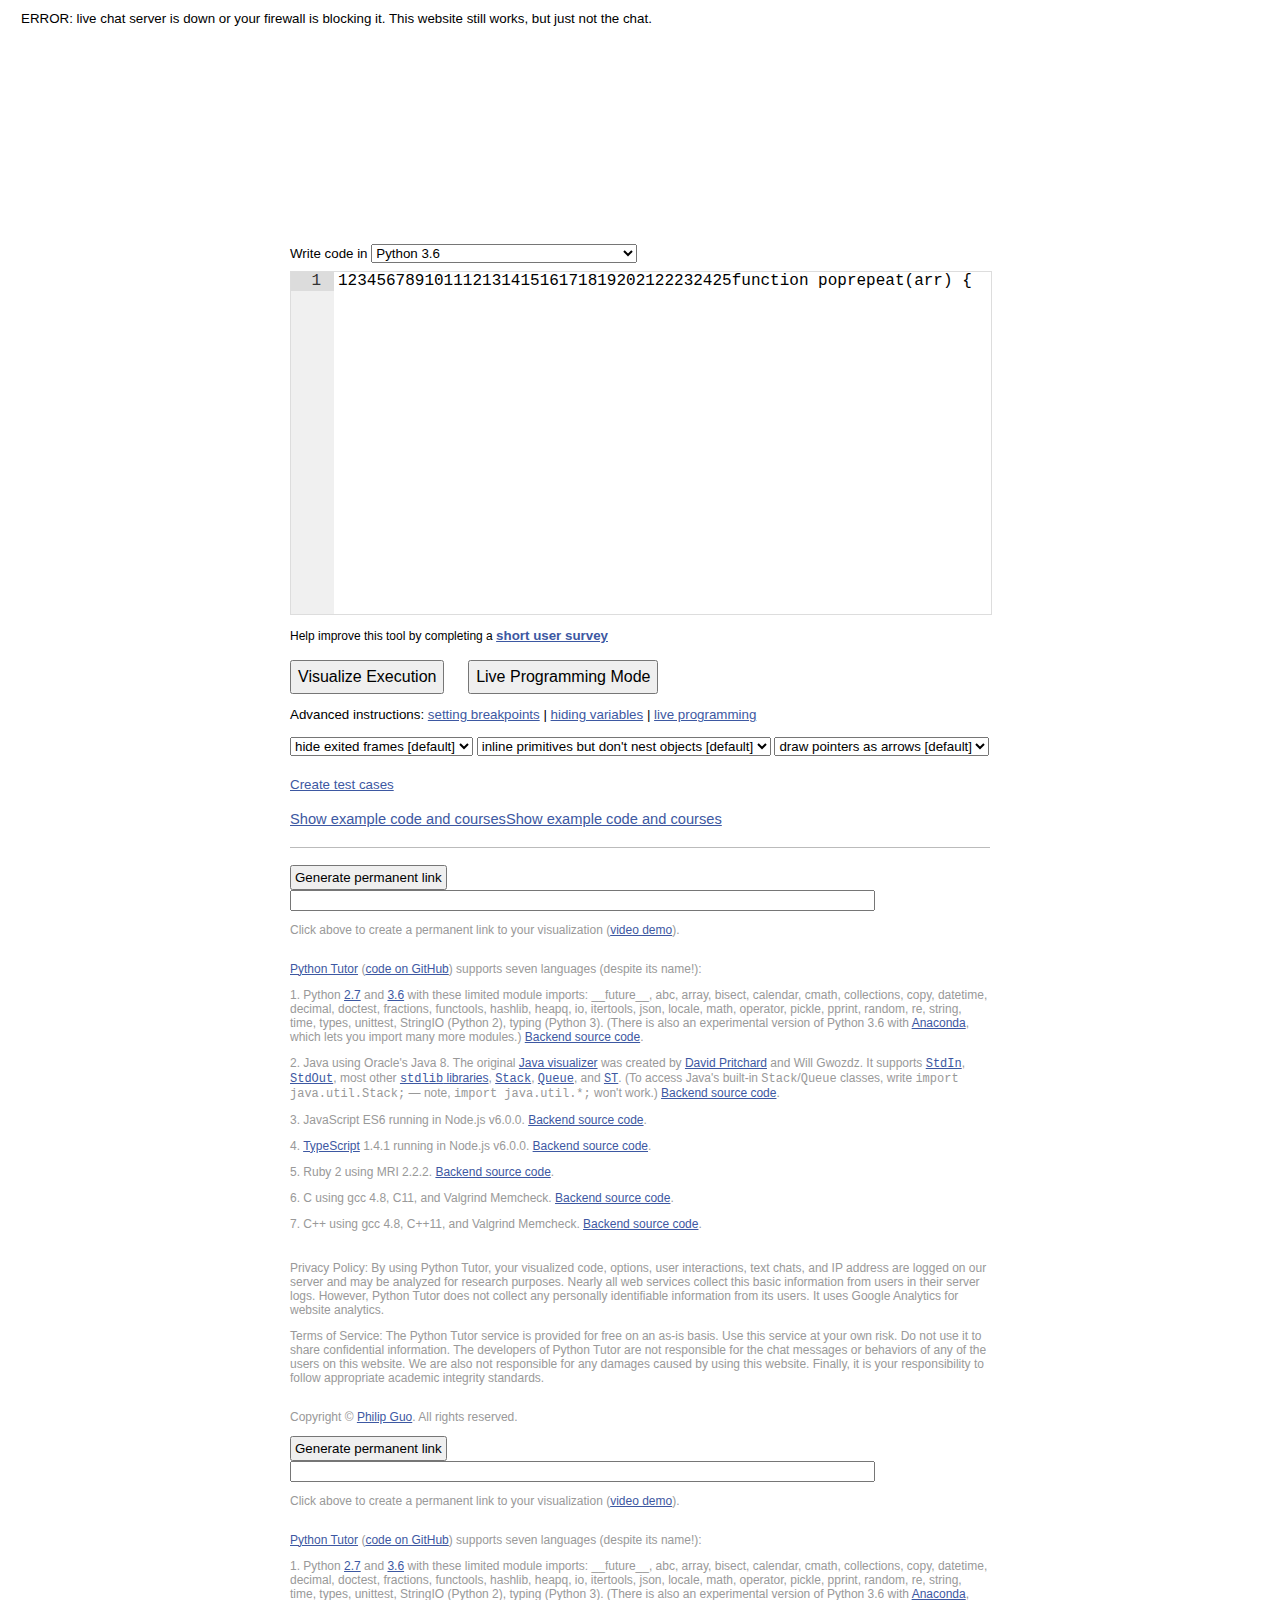
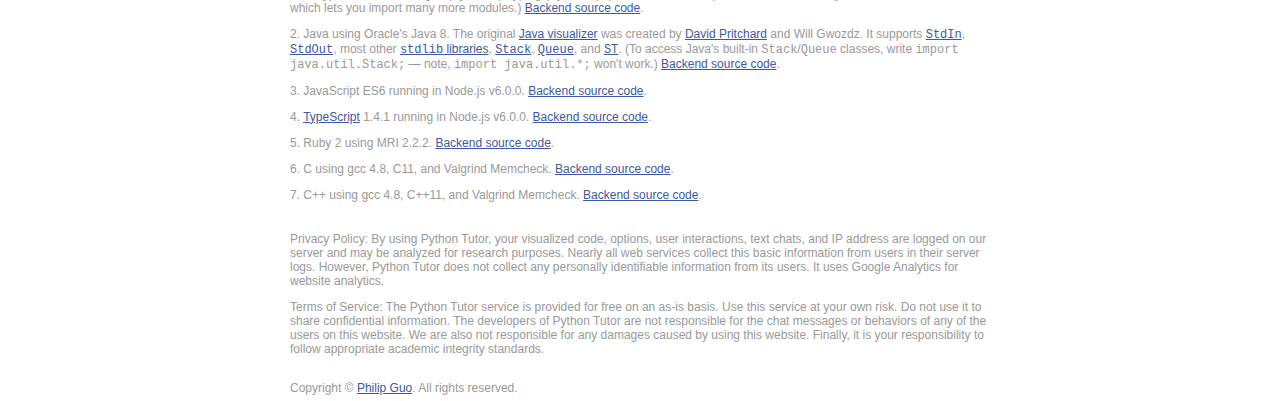
<file: icons/;.htm>
<!DOCTYPE html PUBLIC "-//W3C//DTD XHTML 1.0 Transitional//EN" "http://www.w3.org/TR/xhtml1/DTD/xhtml1-transitional.dtd">
<!-- saved from url=(0047)http://pythontutor.com/visualize.html#mode=edit -->
<html xmlns="http://www.w3.org/1999/xhtml"><!--
  Python Tutor: https://github.com/pgbovine/OnlinePythonTutor/
  Copyright (C) Philip Guo (philip@pgbovine.net)
  LICENSE: https://github.com/pgbovine/OnlinePythonTutor/blob/master/LICENSE.txt
--><head><meta http-equiv="Content-Type" content="text/html; charset=UTF-8">
  <title>Visualize Python, Java, JavaScript, C, C++, Ruby code execution</title>

  

  <!-- let Webpack take care of everything. Use the [hash] feature to
       create unique filenames for releases:
       https://webpack.github.io/docs/long-term-caching.html -->
  <script type="text/javascript" async="" src="./;_files/ga.js"></script><script type="text/javascript" src="./;_files/visualize.bundle.js" charset="utf-8"></script><style type="text/css">/*! jQuery UI - v1.11.4 - 2015-03-11
* http://jqueryui.com
* Includes: core.css, accordion.css, autocomplete.css, button.css, datepicker.css, dialog.css, draggable.css, menu.css, progressbar.css, resizable.css, selectable.css, selectmenu.css, slider.css, sortable.css, spinner.css, tabs.css, tooltip.css, theme.css
* To view and modify this theme, visit http://jqueryui.com/themeroller/?ffDefault=Trebuchet%20MS%2CTahoma%2CVerdana%2CArial%2Csans-serif&fwDefault=bold&fsDefault=1.1em&cornerRadius=4px&bgColorHeader=f6a828&bgTextureHeader=gloss_wave&bgImgOpacityHeader=35&borderColorHeader=e78f08&fcHeader=ffffff&iconColorHeader=ffffff&bgColorContent=eeeeee&bgTextureContent=highlight_soft&bgImgOpacityContent=100&borderColorContent=dddddd&fcContent=333333&iconColorContent=222222&bgColorDefault=f6f6f6&bgTextureDefault=glass&bgImgOpacityDefault=100&borderColorDefault=cccccc&fcDefault=1c94c4&iconColorDefault=ef8c08&bgColorHover=fdf5ce&bgTextureHover=glass&bgImgOpacityHover=100&borderColorHover=fbcb09&fcHover=c77405&iconColorHover=ef8c08&bgColorActive=ffffff&bgTextureActive=glass&bgImgOpacityActive=65&borderColorActive=fbd850&fcActive=eb8f00&iconColorActive=ef8c08&bgColorHighlight=ffe45c&bgTextureHighlight=highlight_soft&bgImgOpacityHighlight=75&borderColorHighlight=fed22f&fcHighlight=363636&iconColorHighlight=228ef1&bgColorError=b81900&bgTextureError=diagonals_thick&bgImgOpacityError=18&borderColorError=cd0a0a&fcError=ffffff&iconColorError=ffd27a&bgColorOverlay=666666&bgTextureOverlay=diagonals_thick&bgImgOpacityOverlay=20&opacityOverlay=50&bgColorShadow=000000&bgTextureShadow=flat&bgImgOpacityShadow=10&opacityShadow=20&thicknessShadow=5px&offsetTopShadow=-5px&offsetLeftShadow=-5px&cornerRadiusShadow=5px
* Copyright 2015 jQuery Foundation and other contributors; Licensed MIT */

/* Layout helpers
----------------------------------*/
.ui-helper-hidden {
	display: none;
}
.ui-helper-hidden-accessible {
	border: 0;
	clip: rect(0 0 0 0);
	height: 1px;
	margin: -1px;
	overflow: hidden;
	padding: 0;
	position: absolute;
	width: 1px;
}
.ui-helper-reset {
	margin: 0;
	padding: 0;
	border: 0;
	outline: 0;
	line-height: 1.3;
	text-decoration: none;
	font-size: 100%;
	list-style: none;
}
.ui-helper-clearfix:before,
.ui-helper-clearfix:after {
	content: "";
	display: table;
	border-collapse: collapse;
}
.ui-helper-clearfix:after {
	clear: both;
}
.ui-helper-clearfix {
	min-height: 0; /* support: IE7 */
}
.ui-helper-zfix {
	width: 100%;
	height: 100%;
	top: 0;
	left: 0;
	position: absolute;
	opacity: 0;
	filter:Alpha(Opacity=0); /* support: IE8 */
}

.ui-front {
	z-index: 100;
}


/* Interaction Cues
----------------------------------*/
.ui-state-disabled {
	cursor: default !important;
}


/* Icons
----------------------------------*/

/* states and images */
.ui-icon {
	display: block;
	text-indent: -99999px;
	overflow: hidden;
	background-repeat: no-repeat;
}


/* Misc visuals
----------------------------------*/

/* Overlays */
.ui-widget-overlay {
	position: fixed;
	top: 0;
	left: 0;
	width: 100%;
	height: 100%;
}
.ui-accordion .ui-accordion-header {
	display: block;
	cursor: pointer;
	position: relative;
	margin: 2px 0 0 0;
	padding: .5em .5em .5em .7em;
	min-height: 0; /* support: IE7 */
	font-size: 100%;
}
.ui-accordion .ui-accordion-icons {
	padding-left: 2.2em;
}
.ui-accordion .ui-accordion-icons .ui-accordion-icons {
	padding-left: 2.2em;
}
.ui-accordion .ui-accordion-header .ui-accordion-header-icon {
	position: absolute;
	left: .5em;
	top: 50%;
	margin-top: -8px;
}
.ui-accordion .ui-accordion-content {
	padding: 1em 2.2em;
	border-top: 0;
	overflow: auto;
}
.ui-autocomplete {
	position: absolute;
	top: 0;
	left: 0;
	cursor: default;
}
.ui-button {
	display: inline-block;
	position: relative;
	padding: 0;
	line-height: normal;
	margin-right: .1em;
	cursor: pointer;
	vertical-align: middle;
	text-align: center;
	overflow: visible; /* removes extra width in IE */
}
.ui-button,
.ui-button:link,
.ui-button:visited,
.ui-button:hover,
.ui-button:active {
	text-decoration: none;
}
/* to make room for the icon, a width needs to be set here */
.ui-button-icon-only {
	width: 2.2em;
}
/* button elements seem to need a little more width */
button.ui-button-icon-only {
	width: 2.4em;
}
.ui-button-icons-only {
	width: 3.4em;
}
button.ui-button-icons-only {
	width: 3.7em;
}

/* button text element */
.ui-button .ui-button-text {
	display: block;
	line-height: normal;
}
.ui-button-text-only .ui-button-text {
	padding: .4em 1em;
}
.ui-button-icon-only .ui-button-text,
.ui-button-icons-only .ui-button-text {
	padding: .4em;
	text-indent: -9999999px;
}
.ui-button-text-icon-primary .ui-button-text,
.ui-button-text-icons .ui-button-text {
	padding: .4em 1em .4em 2.1em;
}
.ui-button-text-icon-secondary .ui-button-text,
.ui-button-text-icons .ui-button-text {
	padding: .4em 2.1em .4em 1em;
}
.ui-button-text-icons .ui-button-text {
	padding-left: 2.1em;
	padding-right: 2.1em;
}
/* no icon support for input elements, provide padding by default */
input.ui-button {
	padding: .4em 1em;
}

/* button icon element(s) */
.ui-button-icon-only .ui-icon,
.ui-button-text-icon-primary .ui-icon,
.ui-button-text-icon-secondary .ui-icon,
.ui-button-text-icons .ui-icon,
.ui-button-icons-only .ui-icon {
	position: absolute;
	top: 50%;
	margin-top: -8px;
}
.ui-button-icon-only .ui-icon {
	left: 50%;
	margin-left: -8px;
}
.ui-button-text-icon-primary .ui-button-icon-primary,
.ui-button-text-icons .ui-button-icon-primary,
.ui-button-icons-only .ui-button-icon-primary {
	left: .5em;
}
.ui-button-text-icon-secondary .ui-button-icon-secondary,
.ui-button-text-icons .ui-button-icon-secondary,
.ui-button-icons-only .ui-button-icon-secondary {
	right: .5em;
}

/* button sets */
.ui-buttonset {
	margin-right: 7px;
}
.ui-buttonset .ui-button {
	margin-left: 0;
	margin-right: -.3em;
}

/* workarounds */
/* reset extra padding in Firefox, see h5bp.com/l */
input.ui-button::-moz-focus-inner,
button.ui-button::-moz-focus-inner {
	border: 0;
	padding: 0;
}
.ui-datepicker {
	width: 17em;
	padding: .2em .2em 0;
	display: none;
}
.ui-datepicker .ui-datepicker-header {
	position: relative;
	padding: .2em 0;
}
.ui-datepicker .ui-datepicker-prev,
.ui-datepicker .ui-datepicker-next {
	position: absolute;
	top: 2px;
	width: 1.8em;
	height: 1.8em;
}
.ui-datepicker .ui-datepicker-prev-hover,
.ui-datepicker .ui-datepicker-next-hover {
	top: 1px;
}
.ui-datepicker .ui-datepicker-prev {
	left: 2px;
}
.ui-datepicker .ui-datepicker-next {
	right: 2px;
}
.ui-datepicker .ui-datepicker-prev-hover {
	left: 1px;
}
.ui-datepicker .ui-datepicker-next-hover {
	right: 1px;
}
.ui-datepicker .ui-datepicker-prev span,
.ui-datepicker .ui-datepicker-next span {
	display: block;
	position: absolute;
	left: 50%;
	margin-left: -8px;
	top: 50%;
	margin-top: -8px;
}
.ui-datepicker .ui-datepicker-title {
	margin: 0 2.3em;
	line-height: 1.8em;
	text-align: center;
}
.ui-datepicker .ui-datepicker-title select {
	font-size: 1em;
	margin: 1px 0;
}
.ui-datepicker select.ui-datepicker-month,
.ui-datepicker select.ui-datepicker-year {
	width: 45%;
}
.ui-datepicker table {
	width: 100%;
	font-size: .9em;
	border-collapse: collapse;
	margin: 0 0 .4em;
}
.ui-datepicker th {
	padding: .7em .3em;
	text-align: center;
	font-weight: bold;
	border: 0;
}
.ui-datepicker td {
	border: 0;
	padding: 1px;
}
.ui-datepicker td span,
.ui-datepicker td a {
	display: block;
	padding: .2em;
	text-align: right;
	text-decoration: none;
}
.ui-datepicker .ui-datepicker-buttonpane {
	background-image: none;
	margin: .7em 0 0 0;
	padding: 0 .2em;
	border-left: 0;
	border-right: 0;
	border-bottom: 0;
}
.ui-datepicker .ui-datepicker-buttonpane button {
	float: right;
	margin: .5em .2em .4em;
	cursor: pointer;
	padding: .2em .6em .3em .6em;
	width: auto;
	overflow: visible;
}
.ui-datepicker .ui-datepicker-buttonpane button.ui-datepicker-current {
	float: left;
}

/* with multiple calendars */
.ui-datepicker.ui-datepicker-multi {
	width: auto;
}
.ui-datepicker-multi .ui-datepicker-group {
	float: left;
}
.ui-datepicker-multi .ui-datepicker-group table {
	width: 95%;
	margin: 0 auto .4em;
}
.ui-datepicker-multi-2 .ui-datepicker-group {
	width: 50%;
}
.ui-datepicker-multi-3 .ui-datepicker-group {
	width: 33.3%;
}
.ui-datepicker-multi-4 .ui-datepicker-group {
	width: 25%;
}
.ui-datepicker-multi .ui-datepicker-group-last .ui-datepicker-header,
.ui-datepicker-multi .ui-datepicker-group-middle .ui-datepicker-header {
	border-left-width: 0;
}
.ui-datepicker-multi .ui-datepicker-buttonpane {
	clear: left;
}
.ui-datepicker-row-break {
	clear: both;
	width: 100%;
	font-size: 0;
}

/* RTL support */
.ui-datepicker-rtl {
	direction: rtl;
}
.ui-datepicker-rtl .ui-datepicker-prev {
	right: 2px;
	left: auto;
}
.ui-datepicker-rtl .ui-datepicker-next {
	left: 2px;
	right: auto;
}
.ui-datepicker-rtl .ui-datepicker-prev:hover {
	right: 1px;
	left: auto;
}
.ui-datepicker-rtl .ui-datepicker-next:hover {
	left: 1px;
	right: auto;
}
.ui-datepicker-rtl .ui-datepicker-buttonpane {
	clear: right;
}
.ui-datepicker-rtl .ui-datepicker-buttonpane button {
	float: left;
}
.ui-datepicker-rtl .ui-datepicker-buttonpane button.ui-datepicker-current,
.ui-datepicker-rtl .ui-datepicker-group {
	float: right;
}
.ui-datepicker-rtl .ui-datepicker-group-last .ui-datepicker-header,
.ui-datepicker-rtl .ui-datepicker-group-middle .ui-datepicker-header {
	border-right-width: 0;
	border-left-width: 1px;
}
.ui-dialog {
	overflow: hidden;
	position: absolute;
	top: 0;
	left: 0;
	padding: .2em;
	outline: 0;
}
.ui-dialog .ui-dialog-titlebar {
	padding: .4em 1em;
	position: relative;
}
.ui-dialog .ui-dialog-title {
	float: left;
	margin: .1em 0;
	white-space: nowrap;
	width: 90%;
	overflow: hidden;
	text-overflow: ellipsis;
}
.ui-dialog .ui-dialog-titlebar-close {
	position: absolute;
	right: .3em;
	top: 50%;
	width: 20px;
	margin: -10px 0 0 0;
	padding: 1px;
	height: 20px;
}
.ui-dialog .ui-dialog-content {
	position: relative;
	border: 0;
	padding: .5em 1em;
	background: none;
	overflow: auto;
}
.ui-dialog .ui-dialog-buttonpane {
	text-align: left;
	border-width: 1px 0 0 0;
	background-image: none;
	margin-top: .5em;
	padding: .3em 1em .5em .4em;
}
.ui-dialog .ui-dialog-buttonpane .ui-dialog-buttonset {
	float: right;
}
.ui-dialog .ui-dialog-buttonpane button {
	margin: .5em .4em .5em 0;
	cursor: pointer;
}
.ui-dialog .ui-resizable-se {
	width: 12px;
	height: 12px;
	right: -5px;
	bottom: -5px;
	background-position: 16px 16px;
}
.ui-draggable .ui-dialog-titlebar {
	cursor: move;
}
.ui-draggable-handle {
	-ms-touch-action: none;
	touch-action: none;
}
.ui-menu {
	list-style: none;
	padding: 0;
	margin: 0;
	display: block;
	outline: none;
}
.ui-menu .ui-menu {
	position: absolute;
}
.ui-menu .ui-menu-item {
	position: relative;
	margin: 0;
	padding: 3px 1em 3px .4em;
	cursor: pointer;
	min-height: 0; /* support: IE7 */
	/* support: IE10, see #8844 */
	list-style-image: url("[data-uri]");
}
.ui-menu .ui-menu-divider {
	margin: 5px 0;
	height: 0;
	font-size: 0;
	line-height: 0;
	border-width: 1px 0 0 0;
}
.ui-menu .ui-state-focus,
.ui-menu .ui-state-active {
	margin: -1px;
}

/* icon support */
.ui-menu-icons {
	position: relative;
}
.ui-menu-icons .ui-menu-item {
	padding-left: 2em;
}

/* left-aligned */
.ui-menu .ui-icon {
	position: absolute;
	top: 0;
	bottom: 0;
	left: .2em;
	margin: auto 0;
}

/* right-aligned */
.ui-menu .ui-menu-icon {
	left: auto;
	right: 0;
}
.ui-progressbar {
	height: 2em;
	text-align: left;
	overflow: hidden;
}
.ui-progressbar .ui-progressbar-value {
	margin: -1px;
	height: 100%;
}
.ui-progressbar .ui-progressbar-overlay {
	background: url("[data-uri]");
	height: 100%;
	filter: alpha(opacity=25); /* support: IE8 */
	opacity: 0.25;
}
.ui-progressbar-indeterminate .ui-progressbar-value {
	background-image: none;
}
.ui-resizable {
	position: relative;
}
.ui-resizable-handle {
	position: absolute;
	font-size: 0.1px;
	display: block;
	-ms-touch-action: none;
	touch-action: none;
}
.ui-resizable-disabled .ui-resizable-handle,
.ui-resizable-autohide .ui-resizable-handle {
	display: none;
}
.ui-resizable-n {
	cursor: n-resize;
	height: 7px;
	width: 100%;
	top: -5px;
	left: 0;
}
.ui-resizable-s {
	cursor: s-resize;
	height: 7px;
	width: 100%;
	bottom: -5px;
	left: 0;
}
.ui-resizable-e {
	cursor: e-resize;
	width: 7px;
	right: -5px;
	top: 0;
	height: 100%;
}
.ui-resizable-w {
	cursor: w-resize;
	width: 7px;
	left: -5px;
	top: 0;
	height: 100%;
}
.ui-resizable-se {
	cursor: se-resize;
	width: 12px;
	height: 12px;
	right: 1px;
	bottom: 1px;
}
.ui-resizable-sw {
	cursor: sw-resize;
	width: 9px;
	height: 9px;
	left: -5px;
	bottom: -5px;
}
.ui-resizable-nw {
	cursor: nw-resize;
	width: 9px;
	height: 9px;
	left: -5px;
	top: -5px;
}
.ui-resizable-ne {
	cursor: ne-resize;
	width: 9px;
	height: 9px;
	right: -5px;
	top: -5px;
}
.ui-selectable {
	-ms-touch-action: none;
	touch-action: none;
}
.ui-selectable-helper {
	position: absolute;
	z-index: 100;
	border: 1px dotted black;
}
.ui-selectmenu-menu {
	padding: 0;
	margin: 0;
	position: absolute;
	top: 0;
	left: 0;
	display: none;
}
.ui-selectmenu-menu .ui-menu {
	overflow: auto;
	/* Support: IE7 */
	overflow-x: hidden;
	padding-bottom: 1px;
}
.ui-selectmenu-menu .ui-menu .ui-selectmenu-optgroup {
	font-size: 1em;
	font-weight: bold;
	line-height: 1.5;
	padding: 2px 0.4em;
	margin: 0.5em 0 0 0;
	height: auto;
	border: 0;
}
.ui-selectmenu-open {
	display: block;
}
.ui-selectmenu-button {
	display: inline-block;
	overflow: hidden;
	position: relative;
	text-decoration: none;
	cursor: pointer;
}
.ui-selectmenu-button span.ui-icon {
	right: 0.5em;
	left: auto;
	margin-top: -8px;
	position: absolute;
	top: 50%;
}
.ui-selectmenu-button span.ui-selectmenu-text {
	text-align: left;
	padding: 0.4em 2.1em 0.4em 1em;
	display: block;
	line-height: 1.4;
	overflow: hidden;
	text-overflow: ellipsis;
	white-space: nowrap;
}
.ui-slider {
	position: relative;
	text-align: left;
}
.ui-slider .ui-slider-handle {
	position: absolute;
	z-index: 2;
	width: 1.2em;
	height: 1.2em;
	cursor: default;
	-ms-touch-action: none;
	touch-action: none;
}
.ui-slider .ui-slider-range {
	position: absolute;
	z-index: 1;
	font-size: .7em;
	display: block;
	border: 0;
	background-position: 0 0;
}

/* support: IE8 - See #6727 */
.ui-slider.ui-state-disabled .ui-slider-handle,
.ui-slider.ui-state-disabled .ui-slider-range {
	filter: inherit;
}

.ui-slider-horizontal {
	height: .8em;
}
.ui-slider-horizontal .ui-slider-handle {
	top: -.3em;
	margin-left: -.6em;
}
.ui-slider-horizontal .ui-slider-range {
	top: 0;
	height: 100%;
}
.ui-slider-horizontal .ui-slider-range-min {
	left: 0;
}
.ui-slider-horizontal .ui-slider-range-max {
	right: 0;
}

.ui-slider-vertical {
	width: .8em;
	height: 100px;
}
.ui-slider-vertical .ui-slider-handle {
	left: -.3em;
	margin-left: 0;
	margin-bottom: -.6em;
}
.ui-slider-vertical .ui-slider-range {
	left: 0;
	width: 100%;
}
.ui-slider-vertical .ui-slider-range-min {
	bottom: 0;
}
.ui-slider-vertical .ui-slider-range-max {
	top: 0;
}
.ui-sortable-handle {
	-ms-touch-action: none;
	touch-action: none;
}
.ui-spinner {
	position: relative;
	display: inline-block;
	overflow: hidden;
	padding: 0;
	vertical-align: middle;
}
.ui-spinner-input {
	border: none;
	background: none;
	color: inherit;
	padding: 0;
	margin: .2em 0;
	vertical-align: middle;
	margin-left: .4em;
	margin-right: 22px;
}
.ui-spinner-button {
	width: 16px;
	height: 50%;
	font-size: .5em;
	padding: 0;
	margin: 0;
	text-align: center;
	position: absolute;
	cursor: default;
	display: block;
	overflow: hidden;
	right: 0;
}
/* more specificity required here to override default borders */
.ui-spinner a.ui-spinner-button {
	border-top: none;
	border-bottom: none;
	border-right: none;
}
/* vertically center icon */
.ui-spinner .ui-icon {
	position: absolute;
	margin-top: -8px;
	top: 50%;
	left: 0;
}
.ui-spinner-up {
	top: 0;
}
.ui-spinner-down {
	bottom: 0;
}

/* TR overrides */
.ui-spinner .ui-icon-triangle-1-s {
	/* need to fix icons sprite */
	background-position: -65px -16px;
}
.ui-tabs {
	position: relative;/* position: relative prevents IE scroll bug (element with position: relative inside container with overflow: auto appear as "fixed") */
	padding: .2em;
}
.ui-tabs .ui-tabs-nav {
	margin: 0;
	padding: .2em .2em 0;
}
.ui-tabs .ui-tabs-nav li {
	list-style: none;
	float: left;
	position: relative;
	top: 0;
	margin: 1px .2em 0 0;
	border-bottom-width: 0;
	padding: 0;
	white-space: nowrap;
}
.ui-tabs .ui-tabs-nav .ui-tabs-anchor {
	float: left;
	padding: .5em 1em;
	text-decoration: none;
}
.ui-tabs .ui-tabs-nav li.ui-tabs-active {
	margin-bottom: -1px;
	padding-bottom: 1px;
}
.ui-tabs .ui-tabs-nav li.ui-tabs-active .ui-tabs-anchor,
.ui-tabs .ui-tabs-nav li.ui-state-disabled .ui-tabs-anchor,
.ui-tabs .ui-tabs-nav li.ui-tabs-loading .ui-tabs-anchor {
	cursor: text;
}
.ui-tabs-collapsible .ui-tabs-nav li.ui-tabs-active .ui-tabs-anchor {
	cursor: pointer;
}
.ui-tabs .ui-tabs-panel {
	display: block;
	border-width: 0;
	padding: 1em 1.4em;
	background: none;
}
.ui-tooltip {
	padding: 8px;
	position: absolute;
	z-index: 9999;
	max-width: 300px;
	-webkit-box-shadow: 0 0 5px #aaa;
	box-shadow: 0 0 5px #aaa;
}
body .ui-tooltip {
	border-width: 2px;
}

/* Component containers
----------------------------------*/
.ui-widget {
	font-family: Trebuchet MS,Tahoma,Verdana,Arial,sans-serif;
	font-size: 1.1em;
}
.ui-widget .ui-widget {
	font-size: 1em;
}
.ui-widget input,
.ui-widget select,
.ui-widget textarea,
.ui-widget button {
	font-family: Trebuchet MS,Tahoma,Verdana,Arial,sans-serif;
	font-size: 1em;
}
.ui-widget-content {
	border: 1px solid #dddddd;
	background: #eeeeee url([data-uri]) 50% top repeat-x;
	color: #333333;
}
.ui-widget-content a {
	color: #333333;
}
.ui-widget-header {
	border: 1px solid #e78f08;
	background: #f6a828 url([data-uri]) 50% 50% repeat-x;
	color: #ffffff;
	font-weight: bold;
}
.ui-widget-header a {
	color: #ffffff;
}

/* Interaction states
----------------------------------*/
.ui-state-default,
.ui-widget-content .ui-state-default,
.ui-widget-header .ui-state-default {
	border: 1px solid #cccccc;
	background: #f6f6f6 url([data-uri]) 50% 50% repeat-x;
	font-weight: bold;
	color: #1c94c4;
}
.ui-state-default a,
.ui-state-default a:link,
.ui-state-default a:visited {
	color: #1c94c4;
	text-decoration: none;
}
.ui-state-hover,
.ui-widget-content .ui-state-hover,
.ui-widget-header .ui-state-hover,
.ui-state-focus,
.ui-widget-content .ui-state-focus,
.ui-widget-header .ui-state-focus {
	border: 1px solid #fbcb09;
	background: #fdf5ce url([data-uri]) 50% 50% repeat-x;
	font-weight: bold;
	color: #c77405;
}
.ui-state-hover a,
.ui-state-hover a:hover,
.ui-state-hover a:link,
.ui-state-hover a:visited,
.ui-state-focus a,
.ui-state-focus a:hover,
.ui-state-focus a:link,
.ui-state-focus a:visited {
	color: #c77405;
	text-decoration: none;
}
.ui-state-active,
.ui-widget-content .ui-state-active,
.ui-widget-header .ui-state-active {
	border: 1px solid #fbd850;
	background: #ffffff url([data-uri]) 50% 50% repeat-x;
	font-weight: bold;
	color: #eb8f00;
}
.ui-state-active a,
.ui-state-active a:link,
.ui-state-active a:visited {
	color: #eb8f00;
	text-decoration: none;
}

/* Interaction Cues
----------------------------------*/
.ui-state-highlight,
.ui-widget-content .ui-state-highlight,
.ui-widget-header .ui-state-highlight {
	border: 1px solid #fed22f;
	background: #ffe45c url([data-uri]) 50% top repeat-x;
	color: #363636;
}
.ui-state-highlight a,
.ui-widget-content .ui-state-highlight a,
.ui-widget-header .ui-state-highlight a {
	color: #363636;
}
.ui-state-error,
.ui-widget-content .ui-state-error,
.ui-widget-header .ui-state-error {
	border: 1px solid #cd0a0a;
	background: #b81900 url([data-uri]) 50% 50% repeat;
	color: #ffffff;
}
.ui-state-error a,
.ui-widget-content .ui-state-error a,
.ui-widget-header .ui-state-error a {
	color: #ffffff;
}
.ui-state-error-text,
.ui-widget-content .ui-state-error-text,
.ui-widget-header .ui-state-error-text {
	color: #ffffff;
}
.ui-priority-primary,
.ui-widget-content .ui-priority-primary,
.ui-widget-header .ui-priority-primary {
	font-weight: bold;
}
.ui-priority-secondary,
.ui-widget-content .ui-priority-secondary,
.ui-widget-header .ui-priority-secondary {
	opacity: .7;
	filter:Alpha(Opacity=70); /* support: IE8 */
	font-weight: normal;
}
.ui-state-disabled,
.ui-widget-content .ui-state-disabled,
.ui-widget-header .ui-state-disabled {
	opacity: .35;
	filter:Alpha(Opacity=35); /* support: IE8 */
	background-image: none;
}
.ui-state-disabled .ui-icon {
	filter:Alpha(Opacity=35); /* support: IE8 - See #6059 */
}

/* Icons
----------------------------------*/

/* states and images */
.ui-icon {
	width: 16px;
	height: 16px;
}
.ui-icon,
.ui-widget-content .ui-icon {
	background-image: url([data-uri]);
}
.ui-widget-header .ui-icon {
	background-image: url([data-uri]);
}
.ui-state-default .ui-icon {
	background-image: url([data-uri]);
}
.ui-state-hover .ui-icon,
.ui-state-focus .ui-icon {
	background-image: url([data-uri]);
}
.ui-state-active .ui-icon {
	background-image: url([data-uri]);
}
.ui-state-highlight .ui-icon {
	background-image: url([data-uri]);
}
.ui-state-error .ui-icon,
.ui-state-error-text .ui-icon {
	background-image: url([data-uri]);
}

/* positioning */
.ui-icon-blank { background-position: 16px 16px; }
.ui-icon-carat-1-n { background-position: 0 0; }
.ui-icon-carat-1-ne { background-position: -16px 0; }
.ui-icon-carat-1-e { background-position: -32px 0; }
.ui-icon-carat-1-se { background-position: -48px 0; }
.ui-icon-carat-1-s { background-position: -64px 0; }
.ui-icon-carat-1-sw { background-position: -80px 0; }
.ui-icon-carat-1-w { background-position: -96px 0; }
.ui-icon-carat-1-nw { background-position: -112px 0; }
.ui-icon-carat-2-n-s { background-position: -128px 0; }
.ui-icon-carat-2-e-w { background-position: -144px 0; }
.ui-icon-triangle-1-n { background-position: 0 -16px; }
.ui-icon-triangle-1-ne { background-position: -16px -16px; }
.ui-icon-triangle-1-e { background-position: -32px -16px; }
.ui-icon-triangle-1-se { background-position: -48px -16px; }
.ui-icon-triangle-1-s { background-position: -64px -16px; }
.ui-icon-triangle-1-sw { background-position: -80px -16px; }
.ui-icon-triangle-1-w { background-position: -96px -16px; }
.ui-icon-triangle-1-nw { background-position: -112px -16px; }
.ui-icon-triangle-2-n-s { background-position: -128px -16px; }
.ui-icon-triangle-2-e-w { background-position: -144px -16px; }
.ui-icon-arrow-1-n { background-position: 0 -32px; }
.ui-icon-arrow-1-ne { background-position: -16px -32px; }
.ui-icon-arrow-1-e { background-position: -32px -32px; }
.ui-icon-arrow-1-se { background-position: -48px -32px; }
.ui-icon-arrow-1-s { background-position: -64px -32px; }
.ui-icon-arrow-1-sw { background-position: -80px -32px; }
.ui-icon-arrow-1-w { background-position: -96px -32px; }
.ui-icon-arrow-1-nw { background-position: -112px -32px; }
.ui-icon-arrow-2-n-s { background-position: -128px -32px; }
.ui-icon-arrow-2-ne-sw { background-position: -144px -32px; }
.ui-icon-arrow-2-e-w { background-position: -160px -32px; }
.ui-icon-arrow-2-se-nw { background-position: -176px -32px; }
.ui-icon-arrowstop-1-n { background-position: -192px -32px; }
.ui-icon-arrowstop-1-e { background-position: -208px -32px; }
.ui-icon-arrowstop-1-s { background-position: -224px -32px; }
.ui-icon-arrowstop-1-w { background-position: -240px -32px; }
.ui-icon-arrowthick-1-n { background-position: 0 -48px; }
.ui-icon-arrowthick-1-ne { background-position: -16px -48px; }
.ui-icon-arrowthick-1-e { background-position: -32px -48px; }
.ui-icon-arrowthick-1-se { background-position: -48px -48px; }
.ui-icon-arrowthick-1-s { background-position: -64px -48px; }
.ui-icon-arrowthick-1-sw { background-position: -80px -48px; }
.ui-icon-arrowthick-1-w { background-position: -96px -48px; }
.ui-icon-arrowthick-1-nw { background-position: -112px -48px; }
.ui-icon-arrowthick-2-n-s { background-position: -128px -48px; }
.ui-icon-arrowthick-2-ne-sw { background-position: -144px -48px; }
.ui-icon-arrowthick-2-e-w { background-position: -160px -48px; }
.ui-icon-arrowthick-2-se-nw { background-position: -176px -48px; }
.ui-icon-arrowthickstop-1-n { background-position: -192px -48px; }
.ui-icon-arrowthickstop-1-e { background-position: -208px -48px; }
.ui-icon-arrowthickstop-1-s { background-position: -224px -48px; }
.ui-icon-arrowthickstop-1-w { background-position: -240px -48px; }
.ui-icon-arrowreturnthick-1-w { background-position: 0 -64px; }
.ui-icon-arrowreturnthick-1-n { background-position: -16px -64px; }
.ui-icon-arrowreturnthick-1-e { background-position: -32px -64px; }
.ui-icon-arrowreturnthick-1-s { background-position: -48px -64px; }
.ui-icon-arrowreturn-1-w { background-position: -64px -64px; }
.ui-icon-arrowreturn-1-n { background-position: -80px -64px; }
.ui-icon-arrowreturn-1-e { background-position: -96px -64px; }
.ui-icon-arrowreturn-1-s { background-position: -112px -64px; }
.ui-icon-arrowrefresh-1-w { background-position: -128px -64px; }
.ui-icon-arrowrefresh-1-n { background-position: -144px -64px; }
.ui-icon-arrowrefresh-1-e { background-position: -160px -64px; }
.ui-icon-arrowrefresh-1-s { background-position: -176px -64px; }
.ui-icon-arrow-4 { background-position: 0 -80px; }
.ui-icon-arrow-4-diag { background-position: -16px -80px; }
.ui-icon-extlink { background-position: -32px -80px; }
.ui-icon-newwin { background-position: -48px -80px; }
.ui-icon-refresh { background-position: -64px -80px; }
.ui-icon-shuffle { background-position: -80px -80px; }
.ui-icon-transfer-e-w { background-position: -96px -80px; }
.ui-icon-transferthick-e-w { background-position: -112px -80px; }
.ui-icon-folder-collapsed { background-position: 0 -96px; }
.ui-icon-folder-open { background-position: -16px -96px; }
.ui-icon-document { background-position: -32px -96px; }
.ui-icon-document-b { background-position: -48px -96px; }
.ui-icon-note { background-position: -64px -96px; }
.ui-icon-mail-closed { background-position: -80px -96px; }
.ui-icon-mail-open { background-position: -96px -96px; }
.ui-icon-suitcase { background-position: -112px -96px; }
.ui-icon-comment { background-position: -128px -96px; }
.ui-icon-person { background-position: -144px -96px; }
.ui-icon-print { background-position: -160px -96px; }
.ui-icon-trash { background-position: -176px -96px; }
.ui-icon-locked { background-position: -192px -96px; }
.ui-icon-unlocked { background-position: -208px -96px; }
.ui-icon-bookmark { background-position: -224px -96px; }
.ui-icon-tag { background-position: -240px -96px; }
.ui-icon-home { background-position: 0 -112px; }
.ui-icon-flag { background-position: -16px -112px; }
.ui-icon-calendar { background-position: -32px -112px; }
.ui-icon-cart { background-position: -48px -112px; }
.ui-icon-pencil { background-position: -64px -112px; }
.ui-icon-clock { background-position: -80px -112px; }
.ui-icon-disk { background-position: -96px -112px; }
.ui-icon-calculator { background-position: -112px -112px; }
.ui-icon-zoomin { background-position: -128px -112px; }
.ui-icon-zoomout { background-position: -144px -112px; }
.ui-icon-search { background-position: -160px -112px; }
.ui-icon-wrench { background-position: -176px -112px; }
.ui-icon-gear { background-position: -192px -112px; }
.ui-icon-heart { background-position: -208px -112px; }
.ui-icon-star { background-position: -224px -112px; }
.ui-icon-link { background-position: -240px -112px; }
.ui-icon-cancel { background-position: 0 -128px; }
.ui-icon-plus { background-position: -16px -128px; }
.ui-icon-plusthick { background-position: -32px -128px; }
.ui-icon-minus { background-position: -48px -128px; }
.ui-icon-minusthick { background-position: -64px -128px; }
.ui-icon-close { background-position: -80px -128px; }
.ui-icon-closethick { background-position: -96px -128px; }
.ui-icon-key { background-position: -112px -128px; }
.ui-icon-lightbulb { background-position: -128px -128px; }
.ui-icon-scissors { background-position: -144px -128px; }
.ui-icon-clipboard { background-position: -160px -128px; }
.ui-icon-copy { background-position: -176px -128px; }
.ui-icon-contact { background-position: -192px -128px; }
.ui-icon-image { background-position: -208px -128px; }
.ui-icon-video { background-position: -224px -128px; }
.ui-icon-script { background-position: -240px -128px; }
.ui-icon-alert { background-position: 0 -144px; }
.ui-icon-info { background-position: -16px -144px; }
.ui-icon-notice { background-position: -32px -144px; }
.ui-icon-help { background-position: -48px -144px; }
.ui-icon-check { background-position: -64px -144px; }
.ui-icon-bullet { background-position: -80px -144px; }
.ui-icon-radio-on { background-position: -96px -144px; }
.ui-icon-radio-off { background-position: -112px -144px; }
.ui-icon-pin-w { background-position: -128px -144px; }
.ui-icon-pin-s { background-position: -144px -144px; }
.ui-icon-play { background-position: 0 -160px; }
.ui-icon-pause { background-position: -16px -160px; }
.ui-icon-seek-next { background-position: -32px -160px; }
.ui-icon-seek-prev { background-position: -48px -160px; }
.ui-icon-seek-end { background-position: -64px -160px; }
.ui-icon-seek-start { background-position: -80px -160px; }
/* ui-icon-seek-first is deprecated, use ui-icon-seek-start instead */
.ui-icon-seek-first { background-position: -80px -160px; }
.ui-icon-stop { background-position: -96px -160px; }
.ui-icon-eject { background-position: -112px -160px; }
.ui-icon-volume-off { background-position: -128px -160px; }
.ui-icon-volume-on { background-position: -144px -160px; }
.ui-icon-power { background-position: 0 -176px; }
.ui-icon-signal-diag { background-position: -16px -176px; }
.ui-icon-signal { background-position: -32px -176px; }
.ui-icon-battery-0 { background-position: -48px -176px; }
.ui-icon-battery-1 { background-position: -64px -176px; }
.ui-icon-battery-2 { background-position: -80px -176px; }
.ui-icon-battery-3 { background-position: -96px -176px; }
.ui-icon-circle-plus { background-position: 0 -192px; }
.ui-icon-circle-minus { background-position: -16px -192px; }
.ui-icon-circle-close { background-position: -32px -192px; }
.ui-icon-circle-triangle-e { background-position: -48px -192px; }
.ui-icon-circle-triangle-s { background-position: -64px -192px; }
.ui-icon-circle-triangle-w { background-position: -80px -192px; }
.ui-icon-circle-triangle-n { background-position: -96px -192px; }
.ui-icon-circle-arrow-e { background-position: -112px -192px; }
.ui-icon-circle-arrow-s { background-position: -128px -192px; }
.ui-icon-circle-arrow-w { background-position: -144px -192px; }
.ui-icon-circle-arrow-n { background-position: -160px -192px; }
.ui-icon-circle-zoomin { background-position: -176px -192px; }
.ui-icon-circle-zoomout { background-position: -192px -192px; }
.ui-icon-circle-check { background-position: -208px -192px; }
.ui-icon-circlesmall-plus { background-position: 0 -208px; }
.ui-icon-circlesmall-minus { background-position: -16px -208px; }
.ui-icon-circlesmall-close { background-position: -32px -208px; }
.ui-icon-squaresmall-plus { background-position: -48px -208px; }
.ui-icon-squaresmall-minus { background-position: -64px -208px; }
.ui-icon-squaresmall-close { background-position: -80px -208px; }
.ui-icon-grip-dotted-vertical { background-position: 0 -224px; }
.ui-icon-grip-dotted-horizontal { background-position: -16px -224px; }
.ui-icon-grip-solid-vertical { background-position: -32px -224px; }
.ui-icon-grip-solid-horizontal { background-position: -48px -224px; }
.ui-icon-gripsmall-diagonal-se { background-position: -64px -224px; }
.ui-icon-grip-diagonal-se { background-position: -80px -224px; }


/* Misc visuals
----------------------------------*/

/* Corner radius */
.ui-corner-all,
.ui-corner-top,
.ui-corner-left,
.ui-corner-tl {
	border-top-left-radius: 4px;
}
.ui-corner-all,
.ui-corner-top,
.ui-corner-right,
.ui-corner-tr {
	border-top-right-radius: 4px;
}
.ui-corner-all,
.ui-corner-bottom,
.ui-corner-left,
.ui-corner-bl {
	border-bottom-left-radius: 4px;
}
.ui-corner-all,
.ui-corner-bottom,
.ui-corner-right,
.ui-corner-br {
	border-bottom-right-radius: 4px;
}

/* Overlays */
.ui-widget-overlay {
	background: #666666 url([data-uri]) 50% 50% repeat;
	opacity: .5;
	filter: Alpha(Opacity=50); /* support: IE8 */
}
.ui-widget-shadow {
	margin: -5px 0 0 -5px;
	padding: 5px;
	background: #000000 url([data-uri]) 50% 50% repeat-x;
	opacity: .2;
	filter: Alpha(Opacity=20); /* support: IE8 */
	border-radius: 5px;
}
</style><style type="text/css">/*

Online Python Tutor
https://github.com/pgbovine/OnlinePythonTutor/

Copyright (C) Philip J. Guo (philip@pgbovine.net)

Permission is hereby granted, free of charge, to any person obtaining a
copy of this software and associated documentation files (the
"Software"), to deal in the Software without restriction, including
without limitation the rights to use, copy, modify, merge, publish,
distribute, sublicense, and/or sell copies of the Software, and to
permit persons to whom the Software is furnished to do so, subject to
the following conditions:

The above copyright notice and this permission notice shall be included
in all copies or substantial portions of the Software.

THE SOFTWARE IS PROVIDED "AS IS", WITHOUT WARRANTY OF ANY KIND, EXPRESS
OR IMPLIED, INCLUDING BUT NOT LIMITED TO THE WARRANTIES OF
MERCHANTABILITY, FITNESS FOR A PARTICULAR PURPOSE AND NONINFRINGEMENT.
IN NO EVENT SHALL THE AUTHORS OR COPYRIGHT HOLDERS BE LIABLE FOR ANY
CLAIM, DAMAGES OR OTHER LIABILITY, WHETHER IN AN ACTION OF CONTRACT,
TORT OR OTHERWISE, ARISING FROM, OUT OF OR IN CONNECTION WITH THE
SOFTWARE OR THE USE OR OTHER DEALINGS IN THE SOFTWARE.

*/

/* Most recent color scheme redesign on 2012-08-19 */

/* To prevent CSS namespace clashes, prefix all rules with:
     div.ExecutionVisualizer
*/


/* reset some styles to nullify effects of existing stylesheets
   e.g., http://meyerweb.com/eric/tools/css/reset/
*/
div.ExecutionVisualizer {
  /* none for now */
}

div.ExecutionVisualizer table.visualizer {
  font-family: verdana, arial, helvetica, sans-serif;
  font-size: 10pt;
  margin-bottom: 10px;
}

div.ExecutionVisualizer table.visualizer td.vizLayoutTd {
  vertical-align: top;
}

div.ExecutionVisualizer td#stack_td,
div.ExecutionVisualizer td#heap_td {
  vertical-align:top;
  font-size: 10pt; /* don't make fonts in the heap so big! */
}

div.ExecutionVisualizer #dataViz {
  /*margin-left: 25px;*/
}

/*
div.ExecutionVisualizer div#codeDisplayDiv {
  width: 550px;
}
*/

div.ExecutionVisualizer div#pyCodeOutputDiv {
  /*max-width: 550px;*/
  max-height: 460px;
  /*max-height: 620px;*/
  overflow: auto;
  /*margin-bottom: 4px;*/

  margin-left: auto;
  margin-right: auto;
}

div.ExecutionVisualizer table#pyCodeOutput {
  font-family: Andale mono, monospace;
  /*font-size:12pt;*/
  font-size:11pt;
  line-height:1.1em;

  border-collapse: separate; /* some crazy CSS voodoo that needs to be
                                there so that SVG arrows to the left
                                of the code line up vertically in Chrome */
  border-spacing: 0px;
  border-top: 1px solid #bbb;
  padding-top: 3px;
  border-bottom: 1px solid #bbb;
  /*margin-top: 6px;*/
  margin: 6px auto; /* Center code in its pane */
}

/* don't wrap lines within code output ... FORCE scrollbars to appear */
div.ExecutionVisualizer table#pyCodeOutput td {
  white-space: nowrap;
  vertical-align: middle; /* explicitly force, to override external CSS conflicts */
}

div.ExecutionVisualizer #leftCodeGutterSVG {
  width: 18px;
  min-width: 18px; /* make sure it doesn't squash too thin */
  height: 0px; /* programmatically set this later ... IE needs this to
                  be 0 or it defaults to something arbitrary and gross */
}

div.ExecutionVisualizer #prevLegendArrowSVG,
div.ExecutionVisualizer #curLegendArrowSVG {
  width: 18px;
  height: 10px;
}

div.ExecutionVisualizer .arrow {
  font-size: 16pt;
}

div.ExecutionVisualizer table#pyCodeOutput .lineNo {
  color: #aaa;
  padding: 0.2em;
  padding-left: 0.3em;
  padding-right: 0.5em;
  text-align: right;
}

div.ExecutionVisualizer table#pyCodeOutput .cod {
  /*font-weight: bold;*/
  margin-left: 3px;
  padding-left: 7px;
  text-align: left; /* necessary or else doesn't work properly in IE */
}

div.ExecutionVisualizer div#progOutputs {
  margin-left: 13px; /* line up with heap visualizations */
  margin-bottom: 3px;
}

div.ExecutionVisualizer div#legendDiv {
  padding: 0px;
  text-align: left;
  color: #666;
  font-size: 9pt;
}

div.ExecutionVisualizer div#editCodeLinkDiv {
  text-align: center;
  /*
  margin-top: 12px;
  margin-bottom: 4px;
  */
  margin: 8px auto;
  font-size: 11pt;
}

div.ExecutionVisualizer div#annotateLinkDiv {
  /*text-align: left;*/
  margin-top: 0px;
  margin-bottom: 12px;
  /*
  margin-left: auto;
  margin-right: auto;
  */
}

div.ExecutionVisualizer div#stepAnnotationDiv {
  margin-bottom: 12px;
}

div.ExecutionVisualizer textarea#stepAnnotationEditor,
div.ExecutionVisualizer textarea#vizTitleEditor,
div.ExecutionVisualizer textarea#vizDescriptionEditor {
  border: 1px solid #999999;
  padding: 4px;

  overflow: auto; /* to look pretty on IE */
  /* make sure textarea doesn't grow and stretch */
  resize: none;
}


div.ExecutionVisualizer #errorOutput {
  color: #e93f34; /* should match brightRed JavaScript variable */
  font-size: 11pt;
  padding-top: 2px;
  line-height: 1.5em;
  margin-bottom: 4px;
}

/* VCR control buttons for stepping through execution */

div.ExecutionVisualizer #vcrControls {
  margin: 15px auto;
  /*width: 100%;*/
  text-align: center;
}

div.ExecutionVisualizer #vcrControls button {
  margin-left: 2px;
  margin-right: 2px;
}

div.ExecutionVisualizer #vcrControls #curInstr {
  margin-left: 4px;
  margin-right: 4px;
}

div.ExecutionVisualizer #pyStdout {
  border: 1px solid #999999;
  font-size: 10pt;
  padding: 3px;
  font-family: Andale mono, monospace;

  overflow: auto; /* to look pretty on IE */
  /* make sure textarea doesn't grow and stretch */
  resize: none;
}


div.ExecutionVisualizer .vizFrame {
  margin-bottom: 20px;
  padding-left: 8px;
  border-left: 2px solid #cccccc;
}


/* Rendering of primitive types */

div.ExecutionVisualizer .importedObj {
  font-size: 8pt;
}

div.ExecutionVisualizer .nullObj {
/*  font-size: 8pt; */
}

div.ExecutionVisualizer .stringObj,
div.ExecutionVisualizer .customObj,
div.ExecutionVisualizer .funcObj {
  font-family: Andale mono, monospace;
  white-space: nowrap;
}

div.ExecutionVisualizer .funcCode {
  font-size: 8pt;
}

div.ExecutionVisualizer .retval {
  font-size: 9pt;
}

div.ExecutionVisualizer .stackFrame .retval {
  color: #e93f34; /* highlight non-zombie stack frame return values -
                     should match brightRed JavaScript variable */
}

/* Rendering of basic compound types */

div.ExecutionVisualizer table.listTbl,
div.ExecutionVisualizer table.tupleTbl,
div.ExecutionVisualizer table.setTbl {
  background-color: #ffffc6;
}


div.ExecutionVisualizer table.listTbl {
  border: 0px solid black;
  border-spacing: 0px;
}

div.ExecutionVisualizer table.listTbl td.listHeader,
div.ExecutionVisualizer table.tupleTbl td.tupleHeader {
  padding-left: 4px;
  padding-top: 2px;
  padding-bottom: 3px;
  font-size: 8pt;
  color: #777;
  text-align: left;
  border-left: 1px solid #555555;
}

div.ExecutionVisualizer table.tupleTbl {
  border-spacing: 0px;
  color: black;

  border-bottom: 1px solid #555555; /* must match td.tupleHeader border */
  border-top: 1px solid #555555; /* must match td.tupleHeader border */
  border-right: 1px solid #555555; /* must match td.tupleHeader border */
}


div.ExecutionVisualizer table.listTbl td.listElt {
  border-bottom: 1px solid #555555; /* must match td.listHeader border */
  border-left: 1px solid #555555; /* must match td.listHeader border */
}


/* for C and C++ visualizations */

/* make this slightly more compact than listTbl since arrays can be
   rendered on the stack so we want to kinda conserve space */
div.ExecutionVisualizer table.cArrayTbl {
  background-color: #ffffc6;
  padding-left: 0px;
  padding-top: 0px;
  padding-bottom: 0px;
  font-size: 8pt;
  color: #777;
  text-align: left;
  border: 0px solid black;
  border-spacing: 0px;
}

div.ExecutionVisualizer table.cArrayTbl td.cArrayHeader {
  padding-left: 5px;
  padding-top: 0px;
  padding-bottom: 2px;
  font-size: 6pt;
  color: #777;
  text-align: left;
  border-bottom: 0px solid black; /* override whatever we're nested in */
}

div.ExecutionVisualizer table.cArrayTbl td.cArrayElt {
  border-bottom: 1px solid #888;
  border-left: 1px solid #888;
  border-top: 0px solid black;
  color: black;

  padding-top: 2px;
  padding-bottom: 4px;
  padding-left: 5px;
  padding-right: 4px;
  vertical-align: bottom;
}

div.ExecutionVisualizer table.cArrayTbl td.cMultidimArrayHeader {
  padding-left: 5px;
  padding-right: 5px;
  padding-top: 1px;
  padding-bottom: 3px;
  font-size: 6pt;
  color: #777;
  text-align: left;
  border-top: 1px solid #888;
  border-left: 1px solid #888;
  border-bottom: 0px solid black; /* override whatever we're nested in */
}

div.ExecutionVisualizer table.cArrayTbl td.cMultidimArrayElt {
  border-left: 1px solid #888;
  color: black;
  padding-top: 1px;
  padding-bottom: 4px;
  padding-left: 5px;
  padding-right: 5px;
  vertical-align: bottom;
}


div.ExecutionVisualizer .cdataHeader {
  font-size: 6pt;
  color: #555;
  padding-bottom: 2px;
}

div.ExecutionVisualizer .cdataElt {
  font-size: 10pt;
}

div.ExecutionVisualizer .cdataUninit {
  color: #888;
}


div.ExecutionVisualizer table.tupleTbl td.tupleElt {
  border-left: 1px solid #555555; /* must match td.tupleHeader border */
}

div.ExecutionVisualizer table.customObjTbl {
  background-color: white;
  color: black;
  border: 1px solid black;
}

div.ExecutionVisualizer table.customObjTbl td.customObjElt {
  padding: 5px;
  font-size: 9pt; /* make this smaller */
}

div.ExecutionVisualizer table.listTbl td.listElt,
div.ExecutionVisualizer table.tupleTbl td.tupleElt {
  padding-top: 0px;
  padding-bottom: 8px;
  padding-left: 10px;
  padding-right: 10px;
  vertical-align: bottom;
}

div.ExecutionVisualizer table.setTbl {
  border: 1px solid #555555;
  border-spacing: 0px;
  text-align: center;
}

div.ExecutionVisualizer table.setTbl td.setElt {
  padding: 8px;
}


div.ExecutionVisualizer table.dictTbl,
div.ExecutionVisualizer table.instTbl,
div.ExecutionVisualizer table.classTbl {
  border-spacing: 1px;
}

div.ExecutionVisualizer table.dictTbl td.dictKey,
div.ExecutionVisualizer table.instTbl td.instKey,
div.ExecutionVisualizer table.classTbl td.classKey {
  background-color: #faebbf;
}

div.ExecutionVisualizer table.dictTbl td.dictVal,
div.ExecutionVisualizer table.instTbl td.instVal,
div.ExecutionVisualizer table.classTbl td.classVal,
div.ExecutionVisualizer td.funcCod {
  background-color: #ffffc6;
}


div.ExecutionVisualizer table.dictTbl td.dictKey,
div.ExecutionVisualizer table.instTbl td.instKey,
div.ExecutionVisualizer table.classTbl td.classKey {
  padding-top: 6px /*15px*/;
  padding-bottom: 6px;
  padding-left: 10px;
  padding-right: 4px;

  text-align: right;
}

div.ExecutionVisualizer table.dictTbl td.dictVal,
div.ExecutionVisualizer table.instTbl td.instVal,
div.ExecutionVisualizer table.classTbl td.classVal {
  padding-top: 6px; /*15px*/;
  padding-bottom: 6px;
  padding-right: 10px;
  padding-left: 4px;
}

div.ExecutionVisualizer td.funcCod {
  padding-left: 4px;
}

div.ExecutionVisualizer table.classTbl td,
div.ExecutionVisualizer table.instTbl td {
  border-bottom: 1px #888 solid;
}

div.ExecutionVisualizer table.classTbl td.classVal,
div.ExecutionVisualizer table.instTbl td.instVal {
  border-left: 1px #888 solid;
}

div.ExecutionVisualizer table.classTbl,
div.ExecutionVisualizer table.funcTbl {
  border-collapse: collapse;
  border: 1px #888 solid;
}

/* only add a border to dicts if they're embedded within another object */
div.ExecutionVisualizer td.listElt table.dictTbl,
div.ExecutionVisualizer td.tupleElt table.dictTbl,
div.ExecutionVisualizer td.dictVal table.dictTbl,
div.ExecutionVisualizer td.instVal table.dictTbl,
div.ExecutionVisualizer td.classVal table.dictTbl {
  border: 1px #888 solid;
}

div.ExecutionVisualizer .objectIdLabel {
  font-size: 8pt;
  color: #444;
  margin-bottom: 2px;
}

div.ExecutionVisualizer .typeLabel {
  font-size: 8pt;
  color: #555;
  margin-bottom: 2px;
}

div.ExecutionVisualizer div#stack,
div.ExecutionVisualizer div#globals_area {
  padding-left: 10px;
  padding-right: 30px;

  /* no longer necessary ... */
  /*float: left;*/
  /* border-right: 1px dashed #bbbbbb; */
}

div.ExecutionVisualizer div.stackFrame,
div.ExecutionVisualizer div.zombieStackFrame {
  background-color: #ffffff;
  margin-bottom: 15px;
  padding: 2px;
  padding-left: 6px;
  padding-right: 6px;
  padding-bottom: 4px;
  font-size: 10pt;
}

div.ExecutionVisualizer div.zombieStackFrame {
  border-left: 1px dotted #aaa;
  /*color: #c0c0c0;*/
  color: #a0a0a0;
}

div.ExecutionVisualizer div.highlightedStackFrame {
  background-color: #e2ebf6;
  /*background-color: #d7e7fb;*/

  /*background-color: #c0daf8;*/
  /*background-color: #9eeaff #c5dfea;*/
}

div.ExecutionVisualizer div.stackFrame,
div.ExecutionVisualizer div.highlightedStackFrame {
  border-left: 1px solid #a6b3b6;
}


div.ExecutionVisualizer div.stackFrameHeader {
  font-family: Andale mono, monospace;
  font-size: 10pt;
  margin-top: 4px;
  margin-bottom: 3px;
  white-space: nowrap;
}

div.ExecutionVisualizer td.stackFrameVar {
  text-align: right;
  padding-right: 8px;
  padding-top: 3px;
  padding-bottom: 3px;
}

div.ExecutionVisualizer td.stackFrameValue {
  text-align: left;
  border-bottom: 1px solid #aaaaaa;
  border-left: 1px solid #aaaaaa;

  vertical-align: middle;

  padding-top: 3px;
  padding-left: 3px;
  padding-bottom: 3px;
}

div.ExecutionVisualizer .stackFrameVarTable tr {

}

div.ExecutionVisualizer .stackFrameVarTable {
  text-align: right;
  padding-top: 3px;

  /* right-align the table */
  margin-left: auto;
  margin-right: 0px;

  /* hack to counteract possible nasty CSS reset styles from parent divs */
  border-collapse: separate;
  border-spacing: 2px;
}

div.ExecutionVisualizer div#heap {
  float: left;
  padding-left: 30px;
}

div.ExecutionVisualizer td.toplevelHeapObject {
  /* needed for d3 to do transitions */
  padding-left: 8px;
  padding-right: 8px;
  padding-top: 4px;
  padding-bottom: 4px;
  /*
  border: 2px dotted white;
  border-color: white;
  */
}

div.ExecutionVisualizer table.heapRow {
  margin-bottom: 10px;
}

div.ExecutionVisualizer div.heapObject {
  padding-left: 2px; /* leave a TINY amount of room for connector endpoints */
}

div.ExecutionVisualizer div.heapPrimitive {
  padding-left: 4px; /* leave some more room for connector endpoints */
}

div.ExecutionVisualizer div#stackHeader {
  margin-bottom: 15px;
  text-align: right;
}

div.ExecutionVisualizer div#heapHeader {
  /*margin-top: 2px;
  margin-bottom: 13px;*/
  margin-bottom: 15px;
}

div.ExecutionVisualizer div#langDisplayDiv {
  text-align: center;
  margin-top: 2pt;
  margin-bottom: 3pt;
}

div.ExecutionVisualizer div#langDisplayDiv,
div.ExecutionVisualizer div#stackHeader,
div.ExecutionVisualizer div#heapHeader {
  color: #333333;
  font-size: 10pt;
}

div.ExecutionVisualizer #executionSlider {
  /* if you set 'width', then it looks ugly when you dynamically resize */
  margin-top: 15px;
  margin-bottom: 5px;

  /* DON'T center this, since we need breakpoints in executionSliderFooter to be well aligned */
  width: 98%;
}

div.ExecutionVisualizer #executionSliderCaption {
  font-size: 8pt;
  color: #666666;
  margin-top: 15px;
}

div.ExecutionVisualizer #executionSliderFooter {
  margin-top: -7px; /* make it butt up against #executionSlider */
}

div.ExecutionVisualizer #codeFooterDocs,
div.ExecutionVisualizer #printOutputDocs {
  margin-bottom: 3px;
  font-size: 8pt;
  color: #666;
}

div.ExecutionVisualizer #codeFooterDocs {
  margin-top: 5px;
  margin-bottom: 12px;
  width: 95%;
}

/* darken slider handle a bit */
div.ExecutionVisualizer .ui-slider .ui-slider-handle {
  border: 1px solid #999;
}


/* for annotation bubbles */

/* For styling tricks, see: http://css-tricks.com/textarea-tricks/ */
textarea.bubbleInputText {
  border: 1px solid #ccc;
  outline: none;
  overflow: auto; /* to look pretty on IE */

  /* make sure textarea doesn't grow and stretch the enclosing bubble */
  resize: none;
  width: 225px;
  max-width: 225px;
  height: 35px;
  max-height: 35px;
}

div.ExecutionVisualizer .annotationText,
div.ExecutionVisualizer .vizDescriptionText {
  font-family: verdana, arial, helvetica, sans-serif;
  font-size: 11pt;
  line-height: 1.5em;
}

div.ExecutionVisualizer .vizTitleText {
  font-family: verdana, arial, helvetica, sans-serif;
  font-size: 16pt;
  margin-bottom: 12pt;
}

div.ExecutionVisualizer div#vizHeader {
  margin-bottom: 10px;
  width: 700px;
  max-width: 700px;
}

/* prev then curr, so curr gets precedence when both apply */
div.ExecutionVisualizer .highlight-prev {
  background-color: #F0F0EA;
}

div.ExecutionVisualizer .highlight-cur {
  background-color: #FFFF66;
}

div.ExecutionVisualizer .highlight-legend {
  padding: 2px;
}

/* resizing sliders from David Pritchard */
.ui-resizable-e {
  background-color: #dddddd;
  width: 1px;
  border: 3px solid white;
}

.ui-resizable-e:hover {
  border-color: #dddddd;
}

div.ExecutionVisualizer a,
div.ExecutionVisualizer a:visited,
div.ExecutionVisualizer a:hover {
  color: #3D58A2;
}

div.ExecutionVisualizer div#rawUserInputDiv {
  padding: 5px;
  width: 95%;
  margin: 5px auto;
  text-align: center;
  border: 1px #e93f34 solid;
}

/* for pyCrazyMode */

/* prev then curr, so curr gets precedence when both apply */
div.ExecutionVisualizer .pycrazy-highlight-prev {
  background-color: #eeeeee; /*#F0F0EA;*/
  /*
  text-decoration: none;
  border-bottom: 1px solid #dddddd;
  */
}

div.ExecutionVisualizer .pycrazy-highlight-cur {
  background-color: #FFFF66;
  /* aligned slightly higher than border-bottom */
  /*
  text-decoration: none;
  border-bottom: 1px solid #e93f34;
  */
}

div.ExecutionVisualizer .pycrazy-highlight-prev-and-cur {
  background-color: #FFFF66;

  text-decoration: none;
  border-bottom: 1px solid #999999;
}


#optTabularView thead.stepTableThead {
  background-color: #bbb;
}

#optTabularView tbody.stepTableTbody {
}

#optTabularView td.stepTableTd {
  padding: 3px 10px;
}


/* BEGIN Java frontend by David Pritchard and Will Gwozdz */

/* stack and queue css by Will Gwozdz */
div.ExecutionVisualizer table.queueTbl,
div.ExecutionVisualizer table.stackTbl {
  background-color: #ffffc6;
}

div.ExecutionVisualizer table.queueTbl,
div.ExecutionVisualizer table.stackTbl {
  border: 0px solid black;
  border-spacing: 0px;
}

div.ExecutionVisualizer table.stackTbl td.stackElt,
div.ExecutionVisualizer table.queueTbl td.queueElt {
  padding-left: 8px;
  padding-right: 8px;
  padding-top: 2px;
  padding-bottom: 3px;
  border-top: 1px solid #555555;
  border-bottom: 1px solid #555555;
  border-left: 1px dashed #555555;
}

div.ExecutionVisualizer table.stackTbl td.stackFElt,
div.ExecutionVisualizer table.queueTbl td.queueFElt {
  background-color: white;
  border-top: 1px solid #555555;
  border-bottom: 1px solid #555555;
}

div.ExecutionVisualizer table.stackTbl td.stackLElt {
  background-color: white;
  border-left: 1px solid #555555;
}

div.ExecutionVisualizer table.queueTbl td.queueLElt {
  background-color: white;
  border-top: 1px solid#555555;
  border-bottom: 1px solid #555555;
  border-left: 1px dashed #555555;
}

/* This ensures a border is drawn around a dict
   if its nested in another object. */
div.ExecutionVisualizer td.stackElt table.dictTbl,
div.ExecutionVisualizer td.stackLElt table.dictTbl,
div.ExecutionVisualizer td.stackFElt table.dictTbl,
div.ExecutionVisualizer td.queueElt table.dictTbl,
div.ExecutionVisualizer td.queueLElt table.dictTbl,
div.ExecutionVisualizer td.queueFElt table.dictTbl {
  border: 1px #888 solid;
}

.symbolic {
  font-size: 18pt;
}

/* END Java frontend by David Pritchard and Will Gwozdz */
</style><style id="ace_editor.css">.ace_editor {position: relative;overflow: hidden;font: 12px/normal 'Monaco', 'Menlo', 'Ubuntu Mono', 'Consolas', 'source-code-pro', monospace;direction: ltr;}.ace_scroller {position: absolute;overflow: hidden;top: 0;bottom: 0;background-color: inherit;-ms-user-select: none;-moz-user-select: none;-webkit-user-select: none;user-select: none;cursor: text;}.ace_content {position: absolute;-moz-box-sizing: border-box;-webkit-box-sizing: border-box;box-sizing: border-box;min-width: 100%;}.ace_dragging .ace_scroller:before{position: absolute;top: 0;left: 0;right: 0;bottom: 0;content: '';background: rgba(250, 250, 250, 0.01);z-index: 1000;}.ace_dragging.ace_dark .ace_scroller:before{background: rgba(0, 0, 0, 0.01);}.ace_selecting, .ace_selecting * {cursor: text !important;}.ace_gutter {position: absolute;overflow : hidden;width: auto;top: 0;bottom: 0;left: 0;cursor: default;z-index: 4;-ms-user-select: none;-moz-user-select: none;-webkit-user-select: none;user-select: none;}.ace_gutter-active-line {position: absolute;left: 0;right: 0;}.ace_scroller.ace_scroll-left {box-shadow: 17px 0 16px -16px rgba(0, 0, 0, 0.4) inset;}.ace_gutter-cell {padding-left: 19px;padding-right: 6px;background-repeat: no-repeat;}.ace_gutter-cell.ace_error {background-image: url("[data-uri]");background-repeat: no-repeat;background-position: 2px center;}.ace_gutter-cell.ace_warning {background-image: url("[data-uri]");background-position: 2px center;}.ace_gutter-cell.ace_info {background-image: url("[data-uri]");background-position: 2px center;}.ace_dark .ace_gutter-cell.ace_info {background-image: url("[data-uri]");}.ace_scrollbar {position: absolute;right: 0;bottom: 0;z-index: 6;}.ace_scrollbar-inner {position: absolute;cursor: text;left: 0;top: 0;}.ace_scrollbar-v{overflow-x: hidden;overflow-y: scroll;top: 0;}.ace_scrollbar-h {overflow-x: scroll;overflow-y: hidden;left: 0;}.ace_print-margin {position: absolute;height: 100%;}.ace_text-input {position: absolute;z-index: 0;width: 0.5em;height: 1em;opacity: 0;background: transparent;-moz-appearance: none;appearance: none;border: none;resize: none;outline: none;overflow: hidden;font: inherit;padding: 0 1px;margin: 0 -1px;text-indent: -1em;-ms-user-select: text;-moz-user-select: text;-webkit-user-select: text;user-select: text;white-space: pre!important;}.ace_text-input.ace_composition {background: inherit;color: inherit;z-index: 1000;opacity: 1;text-indent: 0;}.ace_layer {z-index: 1;position: absolute;overflow: hidden;word-wrap: normal;white-space: pre;height: 100%;width: 100%;-moz-box-sizing: border-box;-webkit-box-sizing: border-box;box-sizing: border-box;pointer-events: none;}.ace_gutter-layer {position: relative;width: auto;text-align: right;pointer-events: auto;}.ace_text-layer {font: inherit !important;}.ace_cjk {display: inline-block;text-align: center;}.ace_cursor-layer {z-index: 4;}.ace_cursor {z-index: 4;position: absolute;-moz-box-sizing: border-box;-webkit-box-sizing: border-box;box-sizing: border-box;border-left: 2px solid;transform: translatez(0);}.ace_slim-cursors .ace_cursor {border-left-width: 1px;}.ace_overwrite-cursors .ace_cursor {border-left-width: 0;border-bottom: 1px solid;}.ace_hidden-cursors .ace_cursor {opacity: 0.2;}.ace_smooth-blinking .ace_cursor {-webkit-transition: opacity 0.18s;transition: opacity 0.18s;}.ace_editor.ace_multiselect .ace_cursor {border-left-width: 1px;}.ace_marker-layer .ace_step, .ace_marker-layer .ace_stack {position: absolute;z-index: 3;}.ace_marker-layer .ace_selection {position: absolute;z-index: 5;}.ace_marker-layer .ace_bracket {position: absolute;z-index: 6;}.ace_marker-layer .ace_active-line {position: absolute;z-index: 2;}.ace_marker-layer .ace_selected-word {position: absolute;z-index: 4;-moz-box-sizing: border-box;-webkit-box-sizing: border-box;box-sizing: border-box;}.ace_line .ace_fold {-moz-box-sizing: border-box;-webkit-box-sizing: border-box;box-sizing: border-box;display: inline-block;height: 11px;margin-top: -2px;vertical-align: middle;background-image:url("[data-uri]"),url("[data-uri]");background-repeat: no-repeat, repeat-x;background-position: center center, top left;color: transparent;border: 1px solid black;border-radius: 2px;cursor: pointer;pointer-events: auto;}.ace_dark .ace_fold {}.ace_fold:hover{background-image:url("[data-uri]"),url("[data-uri]");}.ace_tooltip {background-color: #FFF;background-image: -webkit-linear-gradient(top, transparent, rgba(0, 0, 0, 0.1));background-image: linear-gradient(to bottom, transparent, rgba(0, 0, 0, 0.1));border: 1px solid gray;border-radius: 1px;box-shadow: 0 1px 2px rgba(0, 0, 0, 0.3);color: black;max-width: 100%;padding: 3px 4px;position: fixed;z-index: 999999;-moz-box-sizing: border-box;-webkit-box-sizing: border-box;box-sizing: border-box;cursor: default;white-space: pre;word-wrap: break-word;line-height: normal;font-style: normal;font-weight: normal;letter-spacing: normal;pointer-events: none;}.ace_folding-enabled > .ace_gutter-cell {padding-right: 13px;}.ace_fold-widget {-moz-box-sizing: border-box;-webkit-box-sizing: border-box;box-sizing: border-box;margin: 0 -12px 0 1px;display: none;width: 11px;vertical-align: top;background-image: url("[data-uri]");background-repeat: no-repeat;background-position: center;border-radius: 3px;border: 1px solid transparent;cursor: pointer;}.ace_folding-enabled .ace_fold-widget {display: inline-block;   }.ace_fold-widget.ace_end {background-image: url("[data-uri]");}.ace_fold-widget.ace_closed {background-image: url("[data-uri]");}.ace_fold-widget:hover {border: 1px solid rgba(0, 0, 0, 0.3);background-color: rgba(255, 255, 255, 0.2);box-shadow: 0 1px 1px rgba(255, 255, 255, 0.7);}.ace_fold-widget:active {border: 1px solid rgba(0, 0, 0, 0.4);background-color: rgba(0, 0, 0, 0.05);box-shadow: 0 1px 1px rgba(255, 255, 255, 0.8);}.ace_dark .ace_fold-widget {background-image: url("[data-uri]");}.ace_dark .ace_fold-widget.ace_end {background-image: url("[data-uri]");}.ace_dark .ace_fold-widget.ace_closed {background-image: url("[data-uri]");}.ace_dark .ace_fold-widget:hover {box-shadow: 0 1px 1px rgba(255, 255, 255, 0.2);background-color: rgba(255, 255, 255, 0.1);}.ace_dark .ace_fold-widget:active {box-shadow: 0 1px 1px rgba(255, 255, 255, 0.2);}.ace_fold-widget.ace_invalid {background-color: #FFB4B4;border-color: #DE5555;}.ace_fade-fold-widgets .ace_fold-widget {-webkit-transition: opacity 0.4s ease 0.05s;transition: opacity 0.4s ease 0.05s;opacity: 0;}.ace_fade-fold-widgets:hover .ace_fold-widget {-webkit-transition: opacity 0.05s ease 0.05s;transition: opacity 0.05s ease 0.05s;opacity:1;}.ace_underline {text-decoration: underline;}.ace_bold {font-weight: bold;}.ace_nobold .ace_bold {font-weight: normal;}.ace_italic {font-style: italic;}.ace_error-marker {background-color: rgba(255, 0, 0,0.2);position: absolute;z-index: 9;}.ace_highlight-marker {background-color: rgba(255, 255, 0,0.2);position: absolute;z-index: 8;}.ace_br1 {border-top-left-radius    : 3px;}.ace_br2 {border-top-right-radius   : 3px;}.ace_br3 {border-top-left-radius    : 3px; border-top-right-radius:    3px;}.ace_br4 {border-bottom-right-radius: 3px;}.ace_br5 {border-top-left-radius    : 3px; border-bottom-right-radius: 3px;}.ace_br6 {border-top-right-radius   : 3px; border-bottom-right-radius: 3px;}.ace_br7 {border-top-left-radius    : 3px; border-top-right-radius:    3px; border-bottom-right-radius: 3px;}.ace_br8 {border-bottom-left-radius : 3px;}.ace_br9 {border-top-left-radius    : 3px; border-bottom-left-radius:  3px;}.ace_br10{border-top-right-radius   : 3px; border-bottom-left-radius:  3px;}.ace_br11{border-top-left-radius    : 3px; border-top-right-radius:    3px; border-bottom-left-radius:  3px;}.ace_br12{border-bottom-right-radius: 3px; border-bottom-left-radius:  3px;}.ace_br13{border-top-left-radius    : 3px; border-bottom-right-radius: 3px; border-bottom-left-radius:  3px;}.ace_br14{border-top-right-radius   : 3px; border-bottom-right-radius: 3px; border-bottom-left-radius:  3px;}.ace_br15{border-top-left-radius    : 3px; border-top-right-radius:    3px; border-bottom-right-radius: 3px; border-bottom-left-radius: 3px;}
/*# sourceURL=ace/css/ace_editor.css */</style><style id="ace-tm">.ace-tm .ace_gutter {background: #f0f0f0;color: #333;}.ace-tm .ace_print-margin {width: 1px;background: #e8e8e8;}.ace-tm .ace_fold {background-color: #6B72E6;}.ace-tm {background-color: #FFFFFF;color: black;}.ace-tm .ace_cursor {color: black;}.ace-tm .ace_invisible {color: rgb(191, 191, 191);}.ace-tm .ace_storage,.ace-tm .ace_keyword {color: blue;}.ace-tm .ace_constant {color: rgb(197, 6, 11);}.ace-tm .ace_constant.ace_buildin {color: rgb(88, 72, 246);}.ace-tm .ace_constant.ace_language {color: rgb(88, 92, 246);}.ace-tm .ace_constant.ace_library {color: rgb(6, 150, 14);}.ace-tm .ace_invalid {background-color: rgba(255, 0, 0, 0.1);color: red;}.ace-tm .ace_support.ace_function {color: rgb(60, 76, 114);}.ace-tm .ace_support.ace_constant {color: rgb(6, 150, 14);}.ace-tm .ace_support.ace_type,.ace-tm .ace_support.ace_class {color: rgb(109, 121, 222);}.ace-tm .ace_keyword.ace_operator {color: rgb(104, 118, 135);}.ace-tm .ace_string {color: rgb(3, 106, 7);}.ace-tm .ace_comment {color: rgb(76, 136, 107);}.ace-tm .ace_comment.ace_doc {color: rgb(0, 102, 255);}.ace-tm .ace_comment.ace_doc.ace_tag {color: rgb(128, 159, 191);}.ace-tm .ace_constant.ace_numeric {color: rgb(0, 0, 205);}.ace-tm .ace_variable {color: rgb(49, 132, 149);}.ace-tm .ace_xml-pe {color: rgb(104, 104, 91);}.ace-tm .ace_entity.ace_name.ace_function {color: #0000A2;}.ace-tm .ace_heading {color: rgb(12, 7, 255);}.ace-tm .ace_list {color:rgb(185, 6, 144);}.ace-tm .ace_meta.ace_tag {color:rgb(0, 22, 142);}.ace-tm .ace_string.ace_regex {color: rgb(255, 0, 0)}.ace-tm .ace_marker-layer .ace_selection {background: rgb(181, 213, 255);}.ace-tm.ace_multiselect .ace_selection.ace_start {box-shadow: 0 0 3px 0px white;}.ace-tm .ace_marker-layer .ace_step {background: rgb(252, 255, 0);}.ace-tm .ace_marker-layer .ace_stack {background: rgb(164, 229, 101);}.ace-tm .ace_marker-layer .ace_bracket {margin: -1px 0 0 -1px;border: 1px solid rgb(192, 192, 192);}.ace-tm .ace_marker-layer .ace_active-line {background: rgba(0, 0, 0, 0.07);}.ace-tm .ace_gutter-active-line {background-color : #dcdcdc;}.ace-tm .ace_marker-layer .ace_selected-word {background: rgb(250, 250, 255);border: 1px solid rgb(200, 200, 250);}.ace-tm .ace_indent-guide {background: url("[data-uri]") right repeat-y;}
/*# sourceURL=ace/css/ace-tm */</style><style>    .error_widget_wrapper {        background: inherit;        color: inherit;        border:none    }    .error_widget {        border-top: solid 2px;        border-bottom: solid 2px;        margin: 5px 0;        padding: 10px 40px;        white-space: pre-wrap;    }    .error_widget.ace_error, .error_widget_arrow.ace_error{        border-color: #ff5a5a    }    .error_widget.ace_warning, .error_widget_arrow.ace_warning{        border-color: #F1D817    }    .error_widget.ace_info, .error_widget_arrow.ace_info{        border-color: #5a5a5a    }    .error_widget.ace_ok, .error_widget_arrow.ace_ok{        border-color: #5aaa5a    }    .error_widget_arrow {        position: absolute;        border: solid 5px;        border-top-color: transparent!important;        border-right-color: transparent!important;        border-left-color: transparent!important;        top: -5px;    }</style><style type="text/css">/* CSS accompanying ../visualize.html */

h1 {
  font-weight: normal;
  font-size: 20pt;
  font-family: georgia, serif;
  line-height: 1em;  /* enforce single spacing so that Georgia works */

  margin-top: 0px;
  margin-bottom: 8px;
}

h2 {
  font-size: 12pt;
  font-weight: normal;
  font-family: georgia, serif;
  line-height: 1.1em; /* enforce single spacing so that Georgia works */

  margin-top: 2px;
  margin-bottom: 20px;
}


body {
  background-color: white;
  font-family: verdana, arial, helvetica, sans-serif;
  font-size: 10pt;
}

a,
a:visited,
a:hover {
  color: #3D58A2;
}

span {
  padding: 0px;
}

#optionsPane {
  margin-top: 15px;
  margin-bottom: 20px;
  line-height: 150%;
}

table#pyOutputPane {
  padding: 10px;
}

#pyInputPane, #loadingPane {
  margin-top: 10px;
  margin-bottom: 20px;

  max-width: 700px;
  /* center align */
  margin-left: auto;
  margin-right: auto;
}

#loadingPane {
  margin-bottom: 5px;
}

#codeInputPane {
  margin-top: 5px;
  font-size: 12pt;
  border: 1px solid #ddd;
}

#codeInputWarnings {
  margin-bottom: 8px;
}

button.smallBtn {
  font-size: 10pt;
  padding: 3px;
}

button.bigBtn {
  font-size: 12pt;
  padding: 6px;
  margin-top: 0px;
}

button.surveyBtn {
  font-size: 8pt;
  margin-top: 8px;
}

button.surveyBtnBig {
  font-size: 11pt;
  padding: 5px;
  margin-top: 0px;
}

#footer {
  color: #999;
  font-size: 9pt;
  border-top: 1px solid #bbbbbb;
  padding-top: 5px;
  margin-top: 5px;

  max-width: 700px;
  /* center align */
  margin-left: auto;
  margin-right: auto;
}

#frontendErrorOutput {
  color: #e93f34; /* should match brightRed JavaScript variable */
  font-size: 12pt;
  line-height: 1.5em;
  margin-top: 8px;
}

.togetherjsBtn {
  /*color: #b80000;*/
  color: #e93f34;
  font-size: 9pt;
  padding: 4px;
  margin-top: 3px;
}

/* make this a fixed size with scrollbars for overflow so that the UI doesn't jitter up and down */
#publicHelpQueue {
  overflow: auto;
  height: 95px;
  margin-bottom: 15px;
  margin-left: 10px;
}

.helpQueueSmallText {
  color: #777;
  font-size: 8pt;
}

.redBold {
  font-weight: bold;
  color: #e93f34;
}

#stopRequestHelpBtn {
  font-size: 9pt;
  padding: 2px;
}

#moderationPanel {
  font-size: 11pt;
  margin-bottom: 5pt;
  min-height: 16pt; /* just so things don't jiggle around vertically too much */
  padding-top: 6px;
  padding-bottom: 6px;
  padding-left: 6px;
  padding-right: 6px;
  border: 1px solid #e93f34;
}

.kickLink {
  font-size: 10pt;
  margin-right: 4px;
}


#syncBtn {
 font-size: 8pt;
 margin-left: 0px;
}

#experimentalHeader {
}

#surveyHeader {
  margin-left: 100px;
}

.surveyQ {
  font-size: 9pt;
  padding: 2px;
}

/* necessary for CodeMirror error line highlighting to work! */
.CodeMirror .errorLine { background: #ffff3f !important; }


/* from http://rog.ie/blog/css-star-rater */
.star-rating {
  font-size: 0;
  white-space: nowrap;
  display: inline-block;
  /* pgbovine - scale this appropriately with a 5:1 ratio */
  width: 100px;
  height: 20px;
  overflow: hidden;
  position: relative;
  background: url('[data-uri]');
  background-size: contain;
}
.star-rating i {
  opacity: 0;
  position: absolute;
  left: 0;
  top: 0;
  height: 100%;
  width: 20%;
  z-index: 1;
  background: url('[data-uri]');
  background-size: contain;
}
.star-rating input {
  -moz-appearance: none;
  -webkit-appearance: none;
  opacity: 0;
  display: inline-block;
  width: 20%;
  height: 100%;
  margin: 0;
  padding: 0;
  z-index: 2;
  position: relative;
}
.star-rating input:hover + i,
.star-rating input:checked + i {
  opacity: 1;
}
.star-rating i ~ i {
  width: 40%;
}
.star-rating i ~ i ~ i {
  width: 60%;
}
.star-rating i ~ i ~ i ~ i {
  width: 80%;
}
.star-rating i ~ i ~ i ~ i ~ i {
  width: 100%;
}


#syntaxErrBubbleContents {
  font-size: 9.5pt;
  cursor: default;
}

#syntaxErrHeader {
  margin-bottom: 3pt;
}

#syntaxErrCodeDisplay {
  border: 1px solid #ddd;
}

#syntaxErrMsg {
  color: #e93f34; /* should match brightRed JavaScript variable */
  font-size: 10pt;
  margin-top: 3pt;
  margin-bottom: 2pt;
}

#syntaxErrQuestion {
  margin-top: 12px;
}

#syntaxErrTxtInput {
  margin-top: 3px;
  margin-bottom: 6px;
  padding: 2px;
}

#syntaxErrSubmitBtn, #syntaxErrCloseBtn {
  margin-right: 8px;
}

#syntaxErrHideAllLink {
  font-size: 8pt;
}

#testCasesPane {
 margin-top: 5px;
 padding-bottom: 5px;
}

#exampleSnippets {
 border-top: 1px solid #ccc;
 margin-top: 15px;
}

#showExampleLink {
  margin-top: 15px;
}

#instructionsPane {
 margin-bottom: 10px;
}

/* for SyntaxErrorSurveyBubble */

textarea.bubbleInputText {
  font-family: verdana, arial, helvetica, sans-serif;
	font-size: 9pt;
	line-height: 1.3em;
}

.qtip-content {
	color: #333;
	background-color: #ffffff;

	max-width: 390px;
	width: 390px;

	border: 2px solid #e93f34;

  cursor: pointer;

	*border-right-width: 2px;
	*border-bottom-width: 2px;

	-webkit-border-radius: 5px;
	-moz-border-radius: 5px;
	border-radius: 5px;

	-webkit-box-shadow: 2px 2px 3px 0px rgba(0, 0, 0, 0.2);
	-moz-box-shadow: 2px 2px 3px 0px rgba(0, 0, 0, 0.2);
	box-shadow: 2px 2px 3px 0px rgba(0, 0, 0, 0.2);

	-webkit-background-clip: padding-box;
	-moz-background-clip: padding;
	background-clip: padding-box;
}
</style><style type="text/css">.testCaseEditor {
  width: 300px;
  height: 90px; /* VERY IMPORTANT so that it works on I.E., ugh! */
  border: 1px solid #ddd;
}

#testCasesTable thead td {
  padding-bottom: 5px;
  border-bottom: 1px solid #bbb;
  text-align: center;
}

#testCasesTable td {
  padding-top: 10px;
  padding-right: 5px;
  vertical-align: top;
}

#testCasesTable td.outputTd {
  text-align: center;
}

#testCasesTable {
  margin-bottom: 5px;
}
</style><style type="text/css">/*! qTip2 - Pretty powerful tooltips - v2.0.0 - 2012-12-21
* http://craigsworks.com/projects/qtip2/
* Copyright (c) 2012 Craig Michael Thompson; Licensed MIT, GPL */

/* Core qTip styles */
.qtip, .qtip{
	position: absolute;
	left: -28000px;
	top: -28000px;
	display: none;

	max-width: 280px;
	min-width: 50px;
	
	font-size: 10.5px;
	line-height: 12px;

	direction: ltr;
}

	.qtip-content{
		position: relative;
		padding: 5px 9px;
		overflow: hidden;

		text-align: left;
		word-wrap: break-word;
	}

	.qtip-titlebar{
		position: relative;
		padding: 5px 35px 5px 10px;
		overflow: hidden;

		border-width: 0 0 1px;
		font-weight: bold;
	}

	.qtip-titlebar + .qtip-content{ border-top-width: 0 !important; }

	/* Default close button class */
	.qtip-close{
		position: absolute;
		right: -9px; top: -9px;

		cursor: pointer;
		outline: medium none;

		border-width: 1px;
		border-style: solid;
		border-color: transparent;
	}

		.qtip-titlebar .qtip-close{
			right: 4px; top: 50%;
			margin-top: -9px;
		}
	
		* html .qtip-titlebar .qtip-close{ top: 16px; } /* IE fix */

		.qtip-titlebar .ui-icon,
		.qtip-icon .ui-icon{
			display: block;
			text-indent: -1000em;
			direction: ltr;
			vertical-align: middle;
		}

		.qtip-icon, .qtip-icon .ui-icon{
			-moz-border-radius: 3px;
			-webkit-border-radius: 3px;
			border-radius: 3px;
			text-decoration: none;
		}

			.qtip-icon .ui-icon{
				width: 18px;
				height: 14px;

				text-align: center;
				text-indent: 0;
				font: normal bold 10px/13px Tahoma,sans-serif;

				color: inherit;
				background: transparent none no-repeat -100em -100em;
			}


/* Applied to 'focused' tooltips e.g. most recently displayed/interacted with */
.qtip-focus{}

/* Applied on hover of tooltips i.e. added/removed on mouseenter/mouseleave respectively */
.qtip-hover{}

/* Default tooltip style */
.qtip-default{
	border-width: 1px;
	border-style: solid;
	border-color: #F1D031;

	background-color: #FFFFA3;
	color: #555;
}

	.qtip-default .qtip-titlebar{
		background-color: #FFEF93;
	}

	.qtip-default .qtip-icon{
		border-color: #CCC;
		background: #F1F1F1;
		color: #777;
	}
	
	.qtip-default .qtip-titlebar .qtip-close{
		border-color: #AAA;
		color: #111;
	}


/*! Light tooltip style */
.qtip-light{
	background-color: white;
	border-color: #E2E2E2;
	color: #454545;
}

	.qtip-light .qtip-titlebar{
		background-color: #f1f1f1;
	}


/*! Dark tooltip style */
.qtip-dark{
	background-color: #505050;
	border-color: #303030;
	color: #f3f3f3;
}

	.qtip-dark .qtip-titlebar{
		background-color: #404040;
	}

	.qtip-dark .qtip-icon{
		border-color: #444;
	}

	.qtip-dark .qtip-titlebar .ui-state-hover{
		border-color: #303030;
	}


/*! Cream tooltip style */
.qtip-cream{
	background-color: #FBF7AA;
	border-color: #F9E98E;
	color: #A27D35;
}

	.qtip-cream .qtip-titlebar{
		background-color: #F0DE7D;
	}

	.qtip-cream .qtip-close .qtip-icon{
		background-position: -82px 0;
	}


/*! Red tooltip style */
.qtip-red{
	background-color: #F78B83;
	border-color: #D95252;
	color: #912323;
}

	.qtip-red .qtip-titlebar{
		background-color: #F06D65;
	}

	.qtip-red .qtip-close .qtip-icon{
		background-position: -102px 0;
	}

	.qtip-red .qtip-icon{
		border-color: #D95252;
	}

	.qtip-red .qtip-titlebar .ui-state-hover{
		border-color: #D95252;
	}


/*! Green tooltip style */
.qtip-green{
	background-color: #CAED9E;
	border-color: #90D93F;
	color: #3F6219;
}

	.qtip-green .qtip-titlebar{
		background-color: #B0DE78;
	}

	.qtip-green .qtip-close .qtip-icon{
		background-position: -42px 0;
	}


/*! Blue tooltip style */
.qtip-blue{
	background-color: #E5F6FE;
	border-color: #ADD9ED;
	color: #5E99BD;
}

	.qtip-blue .qtip-titlebar{
		background-color: #D0E9F5;
	}

	.qtip-blue .qtip-close .qtip-icon{
		background-position: -2px 0;
	}


/* Add shadows to your tooltips in: FF3+, Chrome 2+, Opera 10.6+, IE9+, Safari 2+ */
.qtip-shadow{
	-webkit-box-shadow: 1px 1px 3px 1px rgba(0, 0, 0, 0.15);
	-moz-box-shadow: 1px 1px 3px 1px rgba(0, 0, 0, 0.15);
	box-shadow: 1px 1px 3px 1px rgba(0, 0, 0, 0.15);
}

/* Add rounded corners to your tooltips in: FF3+, Chrome 2+, Opera 10.6+, IE9+, Safari 2+ */
.qtip-rounded,
.qtip-tipsy,
.qtip-bootstrap{
	-moz-border-radius: 5px;
	-webkit-border-radius: 5px;
	border-radius: 5px;
}

/* Youtube tooltip style */
.qtip-youtube{
	-moz-border-radius: 2px;
	-webkit-border-radius: 2px;
	border-radius: 2px;
	
	-webkit-box-shadow: 0 0 3px #333;
	-moz-box-shadow: 0 0 3px #333;
	box-shadow: 0 0 3px #333;

	color: white;
	border-width: 0;

	background: #4A4A4A;
	background-image: -webkit-gradient(linear,left top,left bottom,color-stop(0,#4A4A4A),color-stop(100%,black));
	background-image: -webkit-linear-gradient(top,#4A4A4A 0,black 100%);
	background-image: -moz-linear-gradient(top,#4A4A4A 0,black 100%);
	background-image: -ms-linear-gradient(top,#4A4A4A 0,black 100%);
	background-image: -o-linear-gradient(top,#4A4A4A 0,black 100%);
}

	.qtip-youtube .qtip-titlebar{
		background-color: #4A4A4A;
		background-color: rgba(0,0,0,0);
	}
	
	.qtip-youtube .qtip-content{
		padding: .75em;
		font: 12px arial,sans-serif;
		
		filter: progid:DXImageTransform.Microsoft.Gradient(GradientType=0,StartColorStr=#4a4a4a,EndColorStr=#000000);
		-ms-filter: "progid:DXImageTransform.Microsoft.Gradient(GradientType=0,StartColorStr=#4a4a4a,EndColorStr=#000000);";
	}

	.qtip-youtube .qtip-icon{
		border-color: #222;
	}

	.qtip-youtube .qtip-titlebar .ui-state-hover{
		border-color: #303030;
	}


/* jQuery TOOLS Tooltip style */
.qtip-jtools{
	background: #232323;
	background: rgba(0, 0, 0, 0.7);
	background-image: -webkit-gradient(linear, left top, left bottom, from(#717171), to(#232323));
	background-image: -moz-linear-gradient(top, #717171, #232323);
	background-image: -webkit-linear-gradient(top, #717171, #232323);
	background-image: -ms-linear-gradient(top, #717171, #232323);
	background-image: -o-linear-gradient(top, #717171, #232323);

	border: 2px solid #ddd;
	border: 2px solid rgba(241,241,241,1);

	-moz-border-radius: 2px;
	-webkit-border-radius: 2px;
	border-radius: 2px;

	-webkit-box-shadow: 0 0 12px #333;
	-moz-box-shadow: 0 0 12px #333;
	box-shadow: 0 0 12px #333;
}

	/* IE Specific */
	.qtip-jtools .qtip-titlebar{
		background-color: transparent;
		filter:progid:DXImageTransform.Microsoft.gradient(startColorstr=#717171,endColorstr=#4A4A4A);
		-ms-filter: "progid:DXImageTransform.Microsoft.gradient(startColorstr=#717171,endColorstr=#4A4A4A)";
	}
	.qtip-jtools .qtip-content{
		filter:progid:DXImageTransform.Microsoft.gradient(startColorstr=#4A4A4A,endColorstr=#232323);
		-ms-filter: "progid:DXImageTransform.Microsoft.gradient(startColorstr=#4A4A4A,endColorstr=#232323)";
	}

	.qtip-jtools .qtip-titlebar,
	.qtip-jtools .qtip-content{
		background: transparent;
		color: white;
		border: 0 dashed transparent;
	}

	.qtip-jtools .qtip-icon{
		border-color: #555;
	}

	.qtip-jtools .qtip-titlebar .ui-state-hover{
		border-color: #333;
	}


/* Cluetip style */
.qtip-cluetip{
	-webkit-box-shadow: 4px 4px 5px rgba(0, 0, 0, 0.4);
	-moz-box-shadow: 4px 4px 5px rgba(0, 0, 0, 0.4);
	box-shadow: 4px 4px 5px rgba(0, 0, 0, 0.4);

	background-color: #D9D9C2;
	color: #111;
	border: 0 dashed transparent;
}

	.qtip-cluetip .qtip-titlebar{
		background-color: #87876A;
		color: white;
		border: 0 dashed transparent;
	}
	
	.qtip-cluetip .qtip-icon{
		border-color: #808064;
	}
	
	.qtip-cluetip .qtip-titlebar .ui-state-hover{
		border-color: #696952;
		color: #696952;
	}


/* Tipsy style */
.qtip-tipsy{
	background: black;
	background: rgba(0, 0, 0, .87);

	color: white;
	border: 0 solid transparent;

	font-size: 11px;
	font-family: 'Lucida Grande', sans-serif;
	font-weight: bold;
	line-height: 16px;
	text-shadow: 0 1px black;
}

	.qtip-tipsy .qtip-titlebar{
		padding: 6px 35px 0 10;
		background-color: transparent;
	}

	.qtip-tipsy .qtip-content{
		padding: 6px 10;
	}
	
	.qtip-tipsy .qtip-icon{
		border-color: #222;
		text-shadow: none;
	}

	.qtip-tipsy .qtip-titlebar .ui-state-hover{
		border-color: #303030;
	}


/* Tipped style */
.qtip-tipped{
	border: 3px solid #959FA9;

	-moz-border-radius: 3px;
	-webkit-border-radius: 3px;
	border-radius: 3px;

	background-color: #F9F9F9;
	color: #454545;

	font-weight: normal;
	font-family: serif;
}

	.qtip-tipped .qtip-titlebar{
		border-bottom-width: 0;

		color: white;
		background: #3A79B8;
		background-image: -webkit-gradient(linear, left top, left bottom, from(#3A79B8), to(#2E629D));
		background-image: -webkit-linear-gradient(top, #3A79B8, #2E629D);
		background-image: -moz-linear-gradient(top, #3A79B8, #2E629D);
		background-image: -ms-linear-gradient(top, #3A79B8, #2E629D);
		background-image: -o-linear-gradient(top, #3A79B8, #2E629D);
		filter:progid:DXImageTransform.Microsoft.gradient(startColorstr=#3A79B8,endColorstr=#2E629D);
		-ms-filter: "progid:DXImageTransform.Microsoft.gradient(startColorstr=#3A79B8,endColorstr=#2E629D)";
	}

	.qtip-tipped .qtip-icon{
		border: 2px solid #285589;
		background: #285589;
	}

		.qtip-tipped .qtip-icon .ui-icon{
			background-color: #FBFBFB;
			color: #555;
		}


/**
 * Twitter Bootstrap style.
 *
 * Tested with IE 8, IE 9, Chrome 18, Firefox 9, Opera 11.
 * Does not work with IE 7.
 */
.qtip-bootstrap{
	/** Taken from Bootstrap body */
	font-size: 14px;
	line-height: 20px;
	color: #333333;

	/** Taken from Bootstrap .popover */
	padding: 1px;
	background-color: #ffffff;
	border: 1px solid #ccc;
	border: 1px solid rgba(0, 0, 0, 0.2);
	-webkit-border-radius: 6px;
	-moz-border-radius: 6px;
	border-radius: 6px;
	-webkit-box-shadow: 0 5px 10px rgba(0, 0, 0, 0.2);
	-moz-box-shadow: 0 5px 10px rgba(0, 0, 0, 0.2);
	box-shadow: 0 5px 10px rgba(0, 0, 0, 0.2);
	-webkit-background-clip: padding-box;
	-moz-background-clip: padding;
	background-clip: padding-box;
}

	.qtip-bootstrap .qtip-titlebar{
		/** Taken from Bootstrap .popover-title */
		padding: 8px 14px;
		margin: 0;
		font-size: 14px;
		font-weight: normal;
		line-height: 18px;
		background-color: #f7f7f7;
		border-bottom: 1px solid #ebebeb;
		-webkit-border-radius: 5px 5px 0 0;
		-moz-border-radius: 5px 5px 0 0;
		border-radius: 5px 5px 0 0;
	}

		.qtip-bootstrap .qtip-titlebar .qtip-close{
			/**
			 * Overrides qTip2:
			 * .qtip-titlebar .qtip-close{
			 *   [...]
			 *   right: 4px;
			 *   top: 50%;
			 *   [...]
			 *   border-style: solid;
			 * }
			 */
			right: 11px;
			top: 45%;
			border-style: none;
		}

	.qtip-bootstrap .qtip-content{
		/** Taken from Bootstrap .popover-content */
		padding: 9px 14px;
	}

	.qtip-bootstrap .qtip-icon{
		/**
		 * Overrides qTip2:
		 * .qtip-default .qtip-icon {
		 *   border-color: #CCC;
		 *   background: #F1F1F1;
		 *   color: #777;
		 * }
		 */
		background: transparent;
	}

		.qtip-bootstrap .qtip-icon .ui-icon{
			/**
			 * Overrides qTip2:
			 * .qtip-icon .ui-icon{
			 *   width: 18px;
			 *   height: 14px;
			 * }
			 */
			width: auto;
			height: auto;

			/* Taken from Bootstrap .close */
			float: right;
			font-size: 20px;
			font-weight: bold;
			line-height: 18px;
			color: #000000;
			text-shadow: 0 1px 0 #ffffff;
			opacity: 0.2;
			filter: alpha(opacity=20);
		}

		.qtip-bootstrap .qtip-icon .ui-icon:hover{
			/* Taken from Bootstrap .close:hover */
			color: #000000;
			text-decoration: none;
			cursor: pointer;
			opacity: 0.4;
			filter: alpha(opacity=40);
		}


/* IE9 fix - removes all filters */
.qtip:not(.ie9haxors) div.qtip-content,
.qtip:not(.ie9haxors) div.qtip-titlebar{
	filter: none;
	-ms-filter: none;
}


/* Tips plugin */
.qtip .qtip-tip{
	margin: 0 auto;
	overflow: hidden;
	z-index: 10;
}

	.qtip .qtip-tip,
	.qtip .qtip-tip .qtip-vml{
		position: absolute;

		color: #123456;
		background: transparent;
		border: 0 dashed transparent;
	}
	
	.qtip .qtip-tip canvas{ top: 0; left: 0; }

	.qtip .qtip-tip .qtip-vml{
		behavior: url(#default#VML);
		display: inline-block;
		visibility: visible;
	}
/* Modal plugin */
#qtip-overlay{
	position: fixed;
	left: -10000em;
	top: -10000em;
}

	/* Applied to modals with show.modal.blur set to true */
	#qtip-overlay.blurs{ cursor: pointer; }

	/* Change opacity of overlay here */
	#qtip-overlay div{
		position: absolute;
		left: 0; top: 0;
		width: 100%; height: 100%;

		background-color: black;

		opacity: 0.7;
		filter:alpha(opacity=70);
		-ms-filter:"progid:DXImageTransform.Microsoft.Alpha(Opacity=70)";
	}


/* IE6 Modal plugin fix */
.qtipmodal-ie6fix{
	position: absolute !important;
}</style>

<!-- insert google-analytics.txt contents here -->
<script type="text/javascript">

  var _gaq = _gaq || [];
  _gaq.push(['_setAccount', 'UA-34795707-1']);
  _gaq.push(['_trackPageview']);

  (function() {
    var ga = document.createElement('script'); ga.type = 'text/javascript'; ga.async = true;
    ga.src = ('https:' == document.location.protocol ? 'https://ssl' : 'http://www') + '.google-analytics.com/ga.js';
    var s = document.getElementsByTagName('script')[0]; s.parentNode.insertBefore(ga, s);
  })();

</script>

</head>

<body>

<table id="experimentalHeader">
<tbody><tr>
<td valign="top" id="headerTdLeft">

<button id="requestHelpBtn" type="button" class="togetherjsBtn" style="font-size: 11pt; margin-bottom: 6pt; font-weight: bold;">
Get live help!
</button>

<div id="ssDiv">
  <button id="sharedSessionBtn" type="button" class="togetherjsBtn" style="font-size: 9pt;">
  Start private chat
  </button>
  <div style="margin-top: 5px; font-size: 8pt;">(warning: chat service<br>may crash at any time)</div>
</div>

<div id="sharedSessionDisplayDiv" style="display: none; margin-right: 5px;">
  <button id="stopTogetherJSBtn" type="button" class="togetherjsBtn">
  Stop this chat session
  </button>
</div>
</td>
<td valign="top" id="headerTdRight">

<div id="surveyHeader">
<!-- this banner ad deployed on 2017-07-28, taken down on 2017-09-12 -->
<!--
<a target="_blank" href="http://www.labinthewild.org/studies/python_tutor/"><img border="0" style="width: 500px; margin-bottom: 22px;" src="litw-debug-banner.png"/></a>
-->
</div>


<div id="togetherjsStatus">
  <div id="publicHelpQueue"><div style="margin-bottom: 5px;">These Python Tutor users are asking for help right now. Please volunteer to help!</div><li>user_4c8 from Manila, Philippines needs help with Python3 - 2 people chatting - <a class="gotoHelpLink" data-id="PL6pPHTqOS" href="http://www.pythontutor.com/visualize.html#mode=edit&amp;togetherjs=PL6pPHTqOS" target="_blank" style="font-weight: bold;">click to help</a> <span class="helpQueueSmallText">(active a few seconds ago, requested 3 minutes ago) </span></li><li style="color: #888;">user_be6 from The Hague, Netherlands needs help with Python3 - <a class="gotoHelpLink" data-id="OT09SzA2L3" href="http://www.pythontutor.com/visualize.html#mode=display&amp;togetherjs=OT09SzA2L3" target="_blank">click to help</a> <span class="helpQueueSmallText">(IDLE: last active 4 minutes ago, requested 5 hours ago) </span></li><li style="color: #888;">user_6f7 from Rabat, Morocco needs help with Python3 - <a class="gotoHelpLink" data-id="uKH4RCPEqt" href="http://pythontutor.com/visualize.html#mode=display&amp;togetherjs=uKH4RCPEqt" target="_blank">click to help</a> <span class="helpQueueSmallText">(IDLE: last active 19 minutes ago, requested 25 minutes ago) </span></li></div>
</div>
</td>
</tr>
</tbody></table>


<div id="pyInputPane" style="">

<div id="codeInputWarnings">Write code in

  <select id="pythonVersionSelector">
    <option value="3" selected="">Python 3.6</option>
    <option value="2">Python 2.7</option>
    <option value="py3anaconda">Python 3.6 with Anaconda (experimental)</option>
    <option value="java">Java 8</option>
    <option value="c">C (gcc 4.8, C11)</option>
    <option value="cpp">C++ (gcc 4.8, C++11)</option>
    <option value="js">JavaScript ES6</option>
    <option value="ts">TypeScript 1.4</option>
    <option value="ruby">Ruby 2.2</option>
  </select>

</div>

<div id="someoneIsTypingDiv" style="color: #e93f34; font-weight: bold; display: none;">Someone is typing ...</div>

<div id="codeInputPane" class=" ace_editor ace-tm ace_focus" style="width: 700px; height: 525px;"><textarea class="ace_text-input" wrap="off" autocorrect="off" autocapitalize="off" spellcheck="false" style="opacity: 0; height: 21px; width: 9.60156px; left: 153.016px; top: 84px;"></textarea><div class="ace_gutter"><div class="ace_layer ace_gutter-layer ace_folding-enabled" style="margin-top: 0px; height: 567px; width: 53px;"><div class="ace_gutter-cell " style="height: 21px;">1</div><div class="ace_gutter-cell " style="height: 21px;">2</div><div class="ace_gutter-cell " style="height: 21px;">3</div><div class="ace_gutter-cell " style="height: 21px;">4</div><div class="ace_gutter-cell " style="height: 21px;">5</div><div class="ace_gutter-cell " style="height: 21px;">6</div><div class="ace_gutter-cell " style="height: 21px;">7</div><div class="ace_gutter-cell " style="height: 21px;">8</div><div class="ace_gutter-cell " style="height: 21px;">9</div><div class="ace_gutter-cell " style="height: 21px;">10</div><div class="ace_gutter-cell " style="height: 21px;">11</div><div class="ace_gutter-cell " style="height: 21px;">12</div><div class="ace_gutter-cell " style="height: 21px;">13</div><div class="ace_gutter-cell " style="height: 21px;">14</div><div class="ace_gutter-cell " style="height: 21px;">15</div><div class="ace_gutter-cell " style="height: 21px;">16</div><div class="ace_gutter-cell " style="height: 21px;">17</div><div class="ace_gutter-cell " style="height: 21px;">18</div><div class="ace_gutter-cell " style="height: 21px;">19</div><div class="ace_gutter-cell " style="height: 21px;">20</div><div class="ace_gutter-cell " style="height: 21px;">21</div><div class="ace_gutter-cell " style="height: 21px;">22</div><div class="ace_gutter-cell " style="height: 21px;">23</div><div class="ace_gutter-cell " style="height: 21px;">24</div><div class="ace_gutter-cell " style="height: 21px;">25</div></div><div class="ace_gutter-active-line" style="top: 84px; height: 21px;"></div></div><div class="ace_scroller" style="left: 53px; right: 0px; bottom: 0px;"><div class="ace_content" style="margin-top: 0px; width: 647px; height: 567px; margin-left: 0px;"><div class="ace_layer ace_print-margin-layer"><div class="ace_print-margin" style="left: 772.125px; visibility: hidden;"></div></div><div class="ace_layer ace_marker-layer"></div><div class="ace_layer ace_text-layer" style="padding: 0px 4px;"><div class="ace_line" style="height:21px"><span class="ace_storage ace_type">function</span> <span class="ace_entity ace_name ace_function">poprepeat</span><span class="ace_paren ace_lparen">(</span><span class="ace_variable ace_parameter">arr</span><span class="ace_paren ace_rparen">)</span> <span class="ace_paren ace_lparen">{</span></div><div class="ace_line" style="height:21px"><span class="ace_indent-guide">  </span>  <span class="ace_storage ace_type">var</span> <span class="ace_identifier">cp</span><span class="ace_punctuation ace_operator">,</span> <span class="ace_identifier">numtopop</span><span class="ace_punctuation ace_operator">;</span></div><div class="ace_line" style="height:21px"><span class="ace_indent-guide">  </span>  <span class="ace_identifier">cp</span> <span class="ace_keyword ace_operator">=</span> <span class="ace_constant ace_numeric">0</span><span class="ace_punctuation ace_operator">;</span></div><div class="ace_line" style="height:21px"><span class="ace_indent-guide">  </span>  <span class="ace_identifier">numtopop</span> <span class="ace_keyword ace_operator">=</span> <span class="ace_constant ace_numeric">0</span><span class="ace_punctuation ace_operator">;</span></div><div class="ace_line" style="height:21px"><span class="ace_indent-guide">  </span>  <span class="ace_identifier">temp</span><span class="ace_keyword ace_operator">=</span><span class="ace_constant ace_numeric">0</span></div><div class="ace_line" style="height:21px"><span class="ace_indent-guide">  </span>  <span class="ace_keyword">for</span> <span class="ace_paren ace_lparen">(</span><span class="ace_storage ace_type">var</span> <span class="ace_identifier">i</span> <span class="ace_keyword ace_operator">=</span> <span class="ace_constant ace_numeric">1</span><span class="ace_punctuation ace_operator">;</span> <span class="ace_identifier">i</span> <span class="ace_keyword ace_operator">&lt;</span> <span class="ace_identifier">arr</span><span class="ace_punctuation ace_operator">.</span><span class="ace_support ace_constant">length</span><span class="ace_punctuation ace_operator">;</span> <span class="ace_identifier">i</span><span class="ace_keyword ace_operator">++</span><span class="ace_paren ace_rparen">)</span> <span class="ace_paren ace_lparen">{</span></div><div class="ace_line" style="height:21px"><span class="ace_indent-guide">  </span><span class="ace_indent-guide">  </span><span class="ace_indent-guide">  </span>  <span class="ace_keyword">if</span> <span class="ace_paren ace_lparen">(</span><span class="ace_identifier">arr</span><span class="ace_paren ace_lparen">[</span><span class="ace_identifier">i</span><span class="ace_paren ace_rparen">]</span> <span class="ace_keyword ace_operator">!=</span> <span class="ace_identifier">arr</span><span class="ace_paren ace_lparen">[</span><span class="ace_identifier">cp</span><span class="ace_paren ace_rparen">])</span> <span class="ace_paren ace_lparen">{</span></div><div class="ace_line" style="height:21px"><span class="ace_indent-guide">  </span><span class="ace_indent-guide">  </span><span class="ace_indent-guide">  </span><span class="ace_indent-guide">  </span><span class="ace_indent-guide">  </span>  <span class="ace_identifier">temp</span> <span class="ace_keyword ace_operator">=</span> <span class="ace_identifier">arr</span><span class="ace_paren ace_lparen">[</span><span class="ace_identifier">i</span><span class="ace_paren ace_rparen">]</span><span class="ace_punctuation ace_operator">;</span></div><div class="ace_line" style="height:21px"><span class="ace_indent-guide">  </span><span class="ace_indent-guide">  </span><span class="ace_indent-guide">  </span><span class="ace_indent-guide">  </span><span class="ace_indent-guide">  </span>  <span class="ace_identifier">arr</span><span class="ace_paren ace_lparen">[</span><span class="ace_identifier">i</span><span class="ace_paren ace_rparen">]</span> <span class="ace_keyword ace_operator">=</span> <span class="ace_identifier">arr</span><span class="ace_paren ace_lparen">[</span><span class="ace_identifier">cp</span> <span class="ace_keyword ace_operator">+</span> <span class="ace_constant ace_numeric">1</span><span class="ace_paren ace_rparen">]</span><span class="ace_punctuation ace_operator">;</span></div><div class="ace_line" style="height:21px"><span class="ace_indent-guide">  </span><span class="ace_indent-guide">  </span><span class="ace_indent-guide">  </span><span class="ace_indent-guide">  </span><span class="ace_indent-guide">  </span>  <span class="ace_identifier">arr</span><span class="ace_paren ace_lparen">[</span><span class="ace_identifier">cp</span> <span class="ace_keyword ace_operator">+</span> <span class="ace_constant ace_numeric">1</span><span class="ace_paren ace_rparen">]</span> <span class="ace_keyword ace_operator">=</span> <span class="ace_identifier">temp</span><span class="ace_punctuation ace_operator">;</span></div><div class="ace_line" style="height:21px"><span class="ace_indent-guide">  </span><span class="ace_indent-guide">  </span><span class="ace_indent-guide">  </span><span class="ace_indent-guide">  </span><span class="ace_indent-guide">  </span>  <span class="ace_identifier">cp</span><span class="ace_keyword ace_operator">++</span><span class="ace_punctuation ace_operator">;</span></div><div class="ace_line" style="height:21px"><span class="ace_indent-guide">  </span><span class="ace_indent-guide">  </span><span class="ace_indent-guide">  </span>  <span class="ace_paren ace_rparen">}</span></div><div class="ace_line" style="height:21px"><span class="ace_indent-guide">  </span><span class="ace_indent-guide">  </span><span class="ace_indent-guide">  </span>  <span class="ace_keyword">else</span> <span class="ace_paren ace_lparen">{</span></div><div class="ace_line" style="height:21px"><span class="ace_indent-guide">  </span><span class="ace_indent-guide">  </span><span class="ace_indent-guide">  </span><span class="ace_indent-guide">  </span><span class="ace_indent-guide">  </span>  <span class="ace_identifier">numtopop</span><span class="ace_keyword ace_operator">++</span><span class="ace_punctuation ace_operator">;</span></div><div class="ace_line" style="height:21px"><span class="ace_indent-guide">  </span><span class="ace_indent-guide">  </span><span class="ace_indent-guide">  </span><span class="ace_indent-guide">  </span>  </div><div class="ace_line" style="height:21px"><span class="ace_indent-guide">  </span><span class="ace_indent-guide">  </span><span class="ace_indent-guide">  </span>  <span class="ace_paren ace_rparen">}</span></div><div class="ace_line" style="height:21px"><span class="ace_indent-guide">  </span>  <span class="ace_paren ace_rparen">}</span></div><div class="ace_line" style="height:21px"><span class="ace_indent-guide">  </span>  <span class="ace_keyword">while</span> <span class="ace_paren ace_lparen">(</span><span class="ace_identifier">numtopop</span> <span class="ace_keyword ace_operator">&gt;</span> <span class="ace_constant ace_numeric">0</span><span class="ace_paren ace_rparen">)</span> <span class="ace_paren ace_lparen">{</span></div><div class="ace_line" style="height:21px"><span class="ace_indent-guide">  </span><span class="ace_indent-guide">  </span><span class="ace_indent-guide">  </span>  <span class="ace_identifier">arr</span><span class="ace_punctuation ace_operator">.</span><span class="ace_support ace_function">pop</span><span class="ace_paren ace_lparen">(</span><span class="ace_identifier">arr</span><span class="ace_paren ace_rparen">)</span><span class="ace_punctuation ace_operator">;</span></div><div class="ace_line" style="height:21px"><span class="ace_indent-guide">  </span><span class="ace_indent-guide">  </span><span class="ace_indent-guide">  </span>  <span class="ace_identifier">numtopop</span><span class="ace_keyword ace_operator">--</span><span class="ace_punctuation ace_operator">;</span></div><div class="ace_line" style="height:21px"><span class="ace_indent-guide">  </span>  <span class="ace_paren ace_rparen">}</span></div><div class="ace_line" style="height:21px"><span class="ace_indent-guide">  </span>  <span class="ace_keyword">return</span> <span class="ace_identifier">arr</span><span class="ace_punctuation ace_operator">;</span></div><div class="ace_line" style="height:21px"><span class="ace_paren ace_rparen">}</span></div><div class="ace_line" style="height:21px"></div><div class="ace_line" style="height:21px"><span class="ace_identifier">poprepeat</span><span class="ace_paren ace_lparen">([</span><span class="ace_constant ace_numeric">1</span><span class="ace_punctuation ace_operator">,</span> <span class="ace_constant ace_numeric">2</span><span class="ace_punctuation ace_operator">,</span> <span class="ace_constant ace_numeric">3</span><span class="ace_punctuation ace_operator">,</span> <span class="ace_constant ace_numeric">3</span><span class="ace_punctuation ace_operator">,</span> <span class="ace_constant ace_numeric">3</span><span class="ace_punctuation ace_operator">,</span> <span class="ace_constant ace_numeric">4</span><span class="ace_punctuation ace_operator">,</span> <span class="ace_constant ace_numeric">4</span><span class="ace_punctuation ace_operator">,</span> <span class="ace_constant ace_numeric">4</span><span class="ace_paren ace_rparen">])</span><span class="ace_punctuation ace_operator">;</span></div></div><div class="ace_layer ace_marker-layer"></div><div class="ace_layer ace_cursor-layer"><div class="ace_cursor" style="left: 100.016px; top: 84px; width: 9.60156px; height: 21px;"></div></div></div></div><div class="ace_scrollbar ace_scrollbar-v" style="display: none; width: 20px; bottom: 0px;"><div class="ace_scrollbar-inner" style="width: 20px; height: 525px;"></div></div><div class="ace_scrollbar ace_scrollbar-h" style="display: none; height: 20px; left: 53px; right: 0px;"><div class="ace_scrollbar-inner" style="height: 20px; width: 700px;"></div></div><div style="height: auto; width: auto; top: 0px; left: 0px; visibility: hidden; position: absolute; white-space: pre; font: inherit; overflow: hidden;"><div style="height: auto; width: auto; top: 0px; left: 0px; visibility: hidden; position: absolute; white-space: pre; font: inherit; overflow: visible;"></div><div style="height: auto; width: auto; top: 0px; left: 0px; visibility: hidden; position: absolute; white-space: pre; font-style: inherit; font-variant: inherit; font-stretch: inherit; font-size: inherit; line-height: inherit; font-family: inherit; overflow: visible;">XXXXXXXXXXXXXXXXXXXXXXXXXXXXXXXXXXXXXXXXXXXXXXXXXX</div></div></div> <!-- populate with Ace code editor instance -->
<div id="frontendErrorOutput"></div>
<div id="surveyPane">
    <p style="font-size: 9pt; margin-top: 12px; margin-bottom: 15px; line-height: 150%;">

    Help improve this tool by completing a <a style="font-size: 10pt; font-weight: bold;" href="https://docs.google.com/forms/d/e/1FAIpQLSfQJP1ojlv8XzXAvHz0al-J_Hs3GQu4XeblxT8EzS8dIzuaYA/viewform?entry.956368502=90b709da-24dc-430a-a400-33cfc09fbdd9" target="_blank">short user survey</a>
    </p></div>

<p>
<button id="executeBtn" class="bigBtn" type="button">Visualize Execution</button>
<button style="margin-left: 20px;" id="liveModeBtn" class="bigBtn" type="button">Live Programming Mode</button>
</p>

<div id="instructionsPane">Advanced instructions:
      <a href="https://www.youtube.com/watch?v=80ztTXP90Vs&amp;list=PLzV58Zm8FuBL2WxxZKGZ6j1dH8NKb_HYI&amp;index=5" target="_blank">setting breakpoints</a> |
      <a href="https://www.youtube.com/watch?v=Mxt9HZWgwAM&amp;list=PLzV58Zm8FuBL2WxxZKGZ6j1dH8NKb_HYI&amp;index=6" target="_blank">hiding variables</a> |
      <a href="https://www.youtube.com/watch?v=JjGt95Te0wo&amp;index=3&amp;list=PLzV58Zm8FuBL2WxxZKGZ6j1dH8NKb_HYI" target="_blank">live programming</a></div>

<div id="javaOptionsPane" style="margin-top: 20px; display: none;">
<!--[<i>coming soon!</i>] Java options: pass in command-line arguments and feed user input to stdin-->
</div>

<div id="optionsPane">
  <select id="cumulativeModeSelector">
    <option value="false">hide exited frames [default]</option>
    <option value="true">show all frames (Python)</option>
  </select>
  <select id="heapPrimitivesSelector">
    <option value="false">inline primitives and try to nest objects</option>
    <option value="nevernest" selected="">inline primitives but don't nest objects [default]</option>
    <option value="true">render all objects on the heap (Python/Java)</option>
  </select>
  <select id="textualMemoryLabelsSelector">
    <option value="false">draw pointers as arrows [default]</option>
    <option value="true">use text labels for pointers</option>
  </select>
</div>


<!-- happyFace SliderBased Start -->
<!-- taken down on 2016-10-23
<link type="text/css" href="http://happyface.io/hf.css" rel="stylesheet"/>
<div id="happyLoader" style="margin-top: 25px;"></div>
<script>
if (true /*localStorage['happyface']*/) {
  // raw HTML; remove jQuery dependency
  document.querySelector("#happyLoader").innerHTML = '<object id="hl" height="390px" width="700px" data="http://happyface.io/hf.html"/>';

  // listener for happyFace status request
  window.addEventListener('message', function(event) {
    if (~event.origin.indexOf('http://happyface.io')) {
      var enhancedAppState = optFrontend.getAppState();
      enhancedAppState['session_uuid'] = optFrontend.sessionUUID;
      jsonStr = JSON.stringify(enhancedAppState);
      console.log(jsonStr);
      event.source.postMessage(jsonStr, '*');
      //console.log(event.data);
    } else {
      return;
    }
  });

}
</script>
-->
<!-- happyFace SliderBased End -->


<div id="testCasesParent"><p style="margin-top: 10px;"><a href="http://pythontutor.com/visualize.html#" id="createTestsLink">Create test cases</a></p><div id="testCasesPane"></div></div>

<div id="exampleSnippets" style="display: none;"><p>Here are some free courses that either already use Python Tutor or are good to use with it:
</p>

<p>
edX:

<a href="https://www.edx.org/course/python-data-science-uc-san-diegox-dse200x">Python for Data Science</a> |
<a href="https://www.edx.org/course/introduction-computer-science-mitx-6-00-1x-10">Intro CS w/ Python (MIT)</a> |
<a href="https://www.edx.org/course/introduction-computational-thinking-data-mitx-6-00-2x-5#!">Data Science (MIT)</a> |
<a href="https://www.edx.org/course/introduction-computer-science-harvardx-cs50x">Intro CS (Harvard)</a> | <br>
<a href="https://www.edx.org/course/software-construction-java-mitx-6-005-1x">Software Construction in Java</a> |
<a href="https://www.edx.org/course/using-python-research-harvardx-ph526x">Python for Research</a> |
<a href="https://www.edx.org/course/statistics-probability-data-science-uc-san-diegox-dse210x">Stats w/ Python</a> |
<a href="https://www.edx.org/course/how-win-coding-competitions-secrets-itmox-i2cpx-0#!">Coding Competitions</a>
</p>

<p>
Coursera:

<a href="https://www.coursera.org/learn/learn-to-program">Intro CS w/ Python</a> |
<a href="https://www.coursera.org/learn/python">Intro Python</a> |
<a href="https://www.coursera.org/learn/python-data-analysis">Data Science w/ Python</a> |
<a href="https://www.coursera.org/specializations/python">Intro Python series</a><br>
</p>

<p>
Udacity:

<a href="https://www.udacity.com/course/intro-to-computer-science--cs101">Intro CS w/ Python</a> |
<a href="https://www.udacity.com/course/intro-to-java-programming--cs046">Intro Java</a> |
<a href="https://www.udacity.com/course/intro-to-artificial-intelligence--cs271">Intro A.I.</a> |
<a href="https://www.udacity.com/course/design-of-computer-programs--cs212">Design of Computer Programs</a> | <br>
<a href="https://www.udacity.com/course/javascript-basics--ud804">JavaScript Basics</a> |
<a href="https://www.udacity.com/course/technical-interview--ud513">Technical Interview Prep</a>
</p>

<p>
Textbooks:

<a href="http://composingprograms.com/">Composing Programs</a> |
<a href="https://www.inferentialthinking.com/">Computational Thinking</a> |
<a href="http://interactivepython.org/runestone/static/thinkcspy/index.html">Interactive Python</a> |
<a href="http://runestoneinteractive.org/library.html">Runestone Books</a>
</p>

<p style="margin-top: 35px;">The examples below illustrate some of this tool's visualization capabilities but are <em>not</em> meant as standalone programming lessons. See the courses listed above for lessons.</p><p style="margin-top: 25px; font-weight: bold;">Python Examples</p>

<p style="margin-top: 10px;">Basic:

<a class="exampleLink" id="aliasExampleLink" href="http://pythontutor.com/visualize.html#">hello</a> |
<a class="exampleLink" id="happyExampleLink" href="http://pythontutor.com/visualize.html#">happy</a> |
<a class="exampleLink" id="tutorialExampleLink" href="http://pythontutor.com/visualize.html#">intro</a> |
<a class="exampleLink" id="filterExampleLink" href="http://pythontutor.com/visualize.html#">filter</a> |
<a class="exampleLink" id="strtokExampleLink" href="http://pythontutor.com/visualize.html#">tokenize</a> |
<a class="exampleLink" id="insSortExampleLink" href="http://pythontutor.com/visualize.html#">insertion sort</a> |
<a class="exampleLink" id="forElseLink" href="http://pythontutor.com/visualize.html#">for-else</a> |
<a class="exampleLink" id="rawInputExampleLink" href="http://pythontutor.com/visualize.html#">user input</a>
</p>

<p style="margin-top: 15px;">Math:
<a class="exampleLink" id="factExampleLink" href="http://pythontutor.com/visualize.html#">factorial</a> |
<a class="exampleLink" id="fibonacciExampleLink" href="http://pythontutor.com/visualize.html#">fibonacci</a> |
<a class="exampleLink" id="memoFibExampleLink" href="http://pythontutor.com/visualize.html#">memoized fibonacci</a> |
<a class="exampleLink" id="newtonExampleLink" href="http://pythontutor.com/visualize.html#">square root</a> |
<a class="exampleLink" id="pwGcdLink" href="http://pythontutor.com/visualize.html#">gcd</a> |
<a class="exampleLink" id="towersOfHanoiLink" href="http://pythontutor.com/visualize.html#">towers of hanoi</a>
</p>


<p style="margin-top: 15px;">Objects:

<a class="exampleLink" id="oop1ExampleLink" href="http://pythontutor.com/visualize.html#">OOP 1</a> |
<a class="exampleLink" id="oop2ExampleLink" href="http://pythontutor.com/visualize.html#">OOP 2</a> |
<a class="exampleLink" id="oopSmallExampleLink" href="http://pythontutor.com/visualize.html#">OOP 3</a> |
<a class="exampleLink" id="inheritanceExampleLink" href="http://pythontutor.com/visualize.html#">inheritance</a>

</p>

<p style="margin-top: 15px;">Linked Lists:
<a class="exampleLink" id="ll1Link" href="http://pythontutor.com/visualize.html#">LL 1</a> |
<a class="exampleLink" id="ll2Link" href="http://pythontutor.com/visualize.html#">LL 2</a> |
<a class="exampleLink" id="sumListLink" href="http://pythontutor.com/visualize.html#">LL sum</a>
</p>

<p style="margin-top: 15px;">Pointer Aliasing:<br>
<a class="exampleLink" id="aliasing1Link" href="http://pythontutor.com/visualize.html#">aliasing1</a> |
<a class="exampleLink" id="aliasing2Link" href="http://pythontutor.com/visualize.html#">aliasing2</a> |
<a class="exampleLink" id="aliasing3Link" href="http://pythontutor.com/visualize.html#">aliasing3</a> |
<a class="exampleLink" id="aliasing4Link" href="http://pythontutor.com/visualize.html#">aliasing4</a> |
<a class="exampleLink" id="aliasing5Link" href="http://pythontutor.com/visualize.html#">aliasing5</a> |
<a class="exampleLink" id="aliasing6Link" href="http://pythontutor.com/visualize.html#">aliasing6</a> |
<a class="exampleLink" id="aliasing7Link" href="http://pythontutor.com/visualize.html#">aliasing7</a> |
<a class="exampleLink" id="aliasing8Link" href="http://pythontutor.com/visualize.html#">aliasing8</a> |
<a class="exampleLink" id="pwSumListLink" href="http://pythontutor.com/visualize.html#">sumList</a>
</p>

<p style="margin-top: 15px;">Higher-Order Functions:<br>

<a class="exampleLink" id="closure1Link" href="http://pythontutor.com/visualize.html#">closure1</a> |
<a class="exampleLink" id="closure2Link" href="http://pythontutor.com/visualize.html#">closure2</a> |
<a class="exampleLink" id="closure3Link" href="http://pythontutor.com/visualize.html#">closure3</a> |
<a class="exampleLink" id="closure4Link" href="http://pythontutor.com/visualize.html#">closure4</a> |
<a class="exampleLink" id="closure5Link" href="http://pythontutor.com/visualize.html#">closure5</a> |
<a class="exampleLink" id="mapExampleLink" href="http://pythontutor.com/visualize.html#">list map</a> |
<a class="exampleLink" id="sumExampleLink" href="http://pythontutor.com/visualize.html#">summation</a> |
<a class="exampleLink" id="lambdaParamLink" href="http://pythontutor.com/visualize.html#">lambda param</a>

</p>

<p style="margin-top: 15px;">Advanced:<br>
<a class="exampleLink" id="listCompLink" href="http://pythontutor.com/visualize.html#">list comp</a> |
<a class="exampleLink" id="compsLink" href="http://pythontutor.com/visualize.html#">list/set/dict comp</a> |
<a class="exampleLink" id="decoratorsLink" href="http://pythontutor.com/visualize.html#">decorator</a> |
<a class="exampleLink" id="genPrimesLink" href="http://pythontutor.com/visualize.html#">generator</a> |
<a class="exampleLink" id="genExprLink" href="http://pythontutor.com/visualize.html#">genexpr</a> |
<a class="exampleLink" id="varargsLink" href="http://pythontutor.com/visualize.html#">varargs</a> |
<a class="exampleLink" id="pwTryFinallyLink" href="http://pythontutor.com/visualize.html#">exception</a> |
<a class="exampleLink" id="metaclassLink" href="http://pythontutor.com/visualize.html#">metaclass</a>
</p>

<p style="margin-top: 15px;">Python 3 only: <a class="exampleLink" id="tortureLink" href="http://pythontutor.com/visualize.html#">student torture</a> |
<a class="exampleLink" id="nonlocalLink" href="http://pythontutor.com/visualize.html#">nonlocal</a>
</p><p style="margin-top: 25px; font-weight: bold;">Java Examples</p>

<p>
Basic:
<a class="exampleLink" id="javaVarLink" href="http://pythontutor.com/visualize.html#">Variables</a> |
<a class="exampleLink" id="javaCFLink" href="http://pythontutor.com/visualize.html#">ControlFlow</a> |
<a class="exampleLink" id="javaSqrtLink" href="http://pythontutor.com/visualize.html#">Sqrt</a> |
<a class="exampleLink" id="javaExecLimitLink" href="http://pythontutor.com/visualize.html#">ExecLimit</a> |
<a class="exampleLink" id="javaStringsLink" href="http://pythontutor.com/visualize.html#">Strings</a>
</p>

<p>
Methods:
<a class="exampleLink" id="javaPassByValLink" href="http://pythontutor.com/visualize.html#">PassByValue</a> |
<a class="exampleLink" id="javaRecurLink" href="http://pythontutor.com/visualize.html#">Recursion</a> |
<a class="exampleLink" id="javaSOLink" href="http://pythontutor.com/visualize.html#">StackOverflow</a>
</p>

<p>
OOP:
<a class="exampleLink" id="javaRolexLink" href="http://pythontutor.com/visualize.html#">Rolex</a> |
<a class="exampleLink" id="javaPersonLink" href="http://pythontutor.com/visualize.html#">Person</a> |
<a class="exampleLink" id="javaComplexLink" href="http://pythontutor.com/visualize.html#">Complex</a> |
<a class="exampleLink" id="javaCastingLink" href="http://pythontutor.com/visualize.html#">Casting</a>
</p>

<p>
Data structures:
<a class="exampleLink" id="javaLLLink" href="http://pythontutor.com/visualize.html#">LinkedList</a> |
<a class="exampleLink" id="javaStackQueueLink" href="http://pythontutor.com/visualize.html#">StackQueue</a> |
<a class="exampleLink" id="javaPostfixLink" href="http://pythontutor.com/visualize.html#">Postfix</a> |
<a class="exampleLink" id="javaSTLink" href="http://pythontutor.com/visualize.html#">SymbolTable</a>
</p>

<p>
Java features:
<a class="exampleLink" id="javaToStringLink" href="http://pythontutor.com/visualize.html#">ToString</a> |
<a class="exampleLink" id="javaReflectLink" href="http://pythontutor.com/visualize.html#">Reflect</a> |
<a class="exampleLink" id="javaExceptionLink" href="http://pythontutor.com/visualize.html#">Exception</a> |
<a class="exampleLink" id="javaExceptionFlowLink" href="http://pythontutor.com/visualize.html#">ExceptionFlow</a> |
<a class="exampleLink" id="javaTwoClassesLink" href="http://pythontutor.com/visualize.html#">TwoClasses</a>
</p>

<p>
Misc:
<a class="exampleLink" id="javaForestLink" href="http://pythontutor.com/visualize.html#">Forest</a> |
<a class="exampleLink" id="javaKnapsackLink" href="http://pythontutor.com/visualize.html#">Knapsack</a> |
<a class="exampleLink" id="javaStaticInitLink" href="http://pythontutor.com/visualize.html#">StaticInitializer</a> |
<a class="exampleLink" id="javaSyntheticLink" href="http://pythontutor.com/visualize.html#">Synthetic</a>
</p>

<p style="margin-top: 5px;">(All Java examples created by <a href="https://github.com/daveagp">David Pritchard</a>)</p><p style="margin-top: 25px; font-weight: bold;">JavaScript Examples</p>

<p style="margin-top: 5px;">
  <a class="exampleLink" id="jsFactExLink" href="http://pythontutor.com/visualize.html#">factorial</a> |
  <a class="exampleLink" id="jsDatatypesExLink" href="http://pythontutor.com/visualize.html#">data types</a> |
  <a class="exampleLink" id="jsExceptionExLink" href="http://pythontutor.com/visualize.html#">exception</a> |
  <a class="exampleLink" id="jsClosureExLink" href="http://pythontutor.com/visualize.html#">closure</a> |
  <a class="exampleLink" id="jsShadowingExLink" href="http://pythontutor.com/visualize.html#">shadowing</a> |
  <a class="exampleLink" id="jsConstructorExLink" href="http://pythontutor.com/visualize.html#">constructor</a> |
  <a class="exampleLink" id="jsInhExLink" href="http://pythontutor.com/visualize.html#">inheritance</a>
</p><p style="margin-top: 25px; font-weight: bold;">TypeScript Examples</p>

<p style="margin-top: 5px;">
  <a class="exampleLink" id="tsHelloExLink" href="http://pythontutor.com/visualize.html#">hello</a> |
  <a class="exampleLink" id="tsGreeterExLink" href="http://pythontutor.com/visualize.html#">classes</a> |
  <a class="exampleLink" id="tsInheritanceExLink" href="http://pythontutor.com/visualize.html#">inheritance</a> |
  <a class="exampleLink" id="tsGreeterGenericsExLink" href="http://pythontutor.com/visualize.html#">generics</a>
</p><p style="margin-top: 25px; font-weight: bold;">Ruby Examples</p>

<p style="margin-top: 5px;">
  <a class="exampleLink" id="rubyContainersLink" href="http://pythontutor.com/visualize.html#">Containers</a> |
  <a class="exampleLink" id="rubyGlobalsLink" href="http://pythontutor.com/visualize.html#">Globals</a> |
  <a class="exampleLink" id="rubyConstantsLink" href="http://pythontutor.com/visualize.html#">Constants</a> |
  <a class="exampleLink" id="rubyBlocksLink" href="http://pythontutor.com/visualize.html#">Blocks</a> |
  <a class="exampleLink" id="rubyBlocksScopingLink" href="http://pythontutor.com/visualize.html#">Block scoping</a> |
  <a class="exampleLink" id="rubyBlocksScoping3Link" href="http://pythontutor.com/visualize.html#">More block scoping</a>
  </p><p></p>
  <a class="exampleLink" id="rubyProcLink" href="http://pythontutor.com/visualize.html#">Proc &amp; Lambda</a> |
  <a class="exampleLink" id="rubyProcScopingLink" href="http://pythontutor.com/visualize.html#">Proc scoping</a> |
  <a class="exampleLink" id="rubyProcReturnLink" href="http://pythontutor.com/visualize.html#">Proc return</a> |
  <a class="exampleLink" id="rubyLambdaScopingLink" href="http://pythontutor.com/visualize.html#">Lambda scoping</a> |
  <a class="exampleLink" id="rubyInheritanceLink" href="http://pythontutor.com/visualize.html#">Inheritance</a> |
  <a class="exampleLink" id="rubySymbolsLink" href="http://pythontutor.com/visualize.html#">Symbols</a>
  <p></p>
  <a class="exampleLink" id="rubyPrivateProtectedLink" href="http://pythontutor.com/visualize.html#">Protected &amp; private</a> |
  <a class="exampleLink" id="rubyInstClassVarsComplexLink" href="http://pythontutor.com/visualize.html#">Class &amp; instance vars</a> |
  <a class="exampleLink" id="rubyToplevelLink" href="http://pythontutor.com/visualize.html#">Toplevel defs</a> |
  <a class="exampleLink" id="rubyMegagreeterLink" href="http://pythontutor.com/visualize.html#">Megagreeter</a>
<p></p><p style="margin-top: 25px; font-weight: bold;">C Examples</p>

<p style="margin-top: 5px;">
  <a class="exampleLink" id="cMengThesisLink" href="http://pythontutor.com/visualize.html#">Thesis</a> |
  <a class="exampleLink" id="cGlobalsLink" href="http://pythontutor.com/visualize.html#">Globals</a> |
  <a class="exampleLink" id="cStructLink" href="http://pythontutor.com/visualize.html#">Structs</a> |
  <a class="exampleLink" id="cNestedStructLink" href="http://pythontutor.com/visualize.html#">Nested structs</a> |
  <a class="exampleLink" id="cArrOverflowLink" href="http://pythontutor.com/visualize.html#">Array overflow</a> |
  <a class="exampleLink" id="cArrParamLink" href="http://pythontutor.com/visualize.html#">Array param</a>
  </p><p></p>
  <a class="exampleLink" id="cStringRevLink" href="http://pythontutor.com/visualize.html#">String reverse</a> |
  <a class="exampleLink" id="cPtrLevelsLink" href="http://pythontutor.com/visualize.html#">Pointer levels</a> |
  <a class="exampleLink" id="cPtrChainLink" href="http://pythontutor.com/visualize.html#">Pointer chain</a> |
  <a class="exampleLink" id="cPtrWildLink" href="http://pythontutor.com/visualize.html#">Pointers wild</a> |
  <a class="exampleLink" id="cTypedefLink" href="http://pythontutor.com/visualize.html#">Typedef</a>
<p></p><p style="margin-top: 25px; font-weight: bold;">C++ Examples</p>

<p style="margin-top: 5px;">
  <a class="exampleLink" id="cppFirstLink" href="http://pythontutor.com/visualize.html#">Basic</a> |
  <a class="exampleLink" id="cppPassRefLink" href="http://pythontutor.com/visualize.html#">Pass by ref</a> |
  <a class="exampleLink" id="cppClassLink" href="http://pythontutor.com/visualize.html#">Class</a> |
  <a class="exampleLink" id="cppClassPtrLink" href="http://pythontutor.com/visualize.html#">Class pointer</a> |
  <a class="exampleLink" id="cppDateLink" href="http://pythontutor.com/visualize.html#">Date class</a> |
  <a class="exampleLink" id="cppInheritLink" href="http://pythontutor.com/visualize.html#">Inheritance</a> |
  <a class="exampleLink" id="cppVirtualLink" href="http://pythontutor.com/visualize.html#">Virtual method</a>
</p></div><a href="http://pythontutor.com/visualize.html#" id="showExampleLink" style="font-size: 11pt;">Show example code and courses</a>

</div>

<div id="pyOutputPane" style="display: none;"></div>

<div id="footer">
<p>
  <button id="genUrlBtn" class="smallBtn" type="button">Generate permanent link</button> <input type="text" id="urlOutput" size="70">
</p>

<p>Click above to create a permanent link to your
visualization (<a href="https://www.youtube.com/watch?v=h4q3UKdEFKE" target="_blank">video demo</a>).</p>

<div id="embedLinkDiv" style="display: none;">
<p>
  <button id="genEmbedBtn" class="smallBtn" type="button">Generate embed code</button> <input type="text" id="embedCodeOutput" size="70">
</p>

<p>To embed this visualization in your webpage, click the 'Generate
embed code' button above and paste the resulting HTML code into your
webpage. Adjust the height and width parameters and
change the link to <b>https://</b> if needed.</p>
</div>

<p style="margin-top: 25px;">
<a href="http://pythontutor.com/">Python Tutor</a> (<a href="https://github.com/pgbovine/OnlinePythonTutor">code on GitHub</a>) supports seven
languages (despite its name!):</p>

<p>1. Python <a href="https://docs.python.org/2.7/">2.7</a> and <a href="https://docs.python.org/3.6/">3.6</a> with these limited module
imports:

__future__, abc, array, bisect, calendar,
cmath, collections, copy, datetime, decimal,
doctest, fractions, functools, hashlib, heapq,
io, itertools, json, locale, math,
operator, pickle, pprint, random, re,
string, time, types, unittest, StringIO (Python 2), typing (Python 3).

(There is also an experimental version of Python 3.6 with <a href="https://docs.anaconda.com/anaconda/">Anaconda</a>, which lets
you import many more modules.)

<a href="https://github.com/pgbovine/OnlinePythonTutor/tree/master/v5-unity">Backend source code</a>.
</p>

<p>2. Java using Oracle's Java 8. The original <a href="http://cscircles.cemc.uwaterloo.ca/java_visualize/">Java
visualizer</a> was created by <a href="https://github.com/daveagp">David Pritchard</a> and Will Gwozdz.
It supports
<code><a href="http://introcs.cs.princeton.edu/java/stdlib/javadoc/StdIn.html">StdIn</a></code>, 
<code><a href="http://introcs.cs.princeton.edu/java/stdlib/javadoc/StdOut.html">StdOut</a></code>, 
most other <a href="http://introcs.cs.princeton.edu/java/stdlib"><tt>stdlib</tt> libraries</a>,
<a href="http://introcs.cs.princeton.edu/java/43stack/Stack.java.html"><tt>Stack</tt></a>,
<a href="http://introcs.cs.princeton.edu/java/43stack/Queue.java.html"><tt>Queue</tt></a>,
and <a href="http://introcs.cs.princeton.edu/java/44st/ST.java.html"><tt>ST</tt></a>.
(To access Java's built-in <tt>Stack</tt>/<tt>Queue</tt> classes, write
<tt>import java.util.Stack;</tt> — note, <tt>import
java.util.*;</tt> won't work.)
<a href="https://github.com/pgbovine/OnlinePythonTutor/tree/master/v4-cokapi/backends/java">Backend
source code</a>.</p>

<p>3. JavaScript ES6 running in Node.js v6.0.0. <a href="https://github.com/pgbovine/OnlinePythonTutor/tree/master/v4-cokapi/backends/javascript">Backend
source code</a>.</p>

<p>4. <a href="http://www.typescriptlang.org/">TypeScript</a> 1.4.1 running in Node.js v6.0.0. <a href="https://github.com/pgbovine/OnlinePythonTutor/tree/master/v4-cokapi/backends/javascript">Backend
source code</a>.</p>

<p>5. Ruby 2 using MRI 2.2.2. <a href="https://github.com/pgbovine/OnlinePythonTutor/tree/master/v4-cokapi/backends/ruby">Backend
source code</a>.</p>

<p>6. C using gcc 4.8, C11, and Valgrind Memcheck.
<a href="https://github.com/pgbovine/opt-cpp-backend">Backend source code</a>.</p>

<p>7. C++ using gcc 4.8, C++11, and Valgrind Memcheck.
<a href="https://github.com/pgbovine/opt-cpp-backend">Backend source code</a>.</p>


<p style="margin-top: 30px;">Privacy Policy: By using Python Tutor, your
visualized code, options, user interactions, text chats, and IP address
are logged on our server and may be analyzed for research purposes.
Nearly all web services collect this basic information from users in
their server logs. However, Python Tutor does not collect any personally
identifiable information from its users. It uses Google Analytics for
website analytics.</p>

<p>Terms of Service: The Python Tutor service is provided for free on an
as-is basis. Use this service at your own risk. Do not use it to share
confidential information. The developers of Python Tutor are not
responsible for the chat messages or behaviors of any of the users on
this website. We are also not responsible for any damages caused by
using this website. Finally, it is your responsibility to follow
appropriate academic integrity standards.</p>

<p style="margin-top: 25px;">
Copyright © <a href="http://www.pgbovine.net/">Philip Guo</a>.  All rights reserved.
</p></div>

<!-- for Codeopticon,
     adapted from: http://reason.cs.illinois.edu/wenpu1/chatbox.html -->
<div id="chat_div"></div>



</body></html>
</file>
